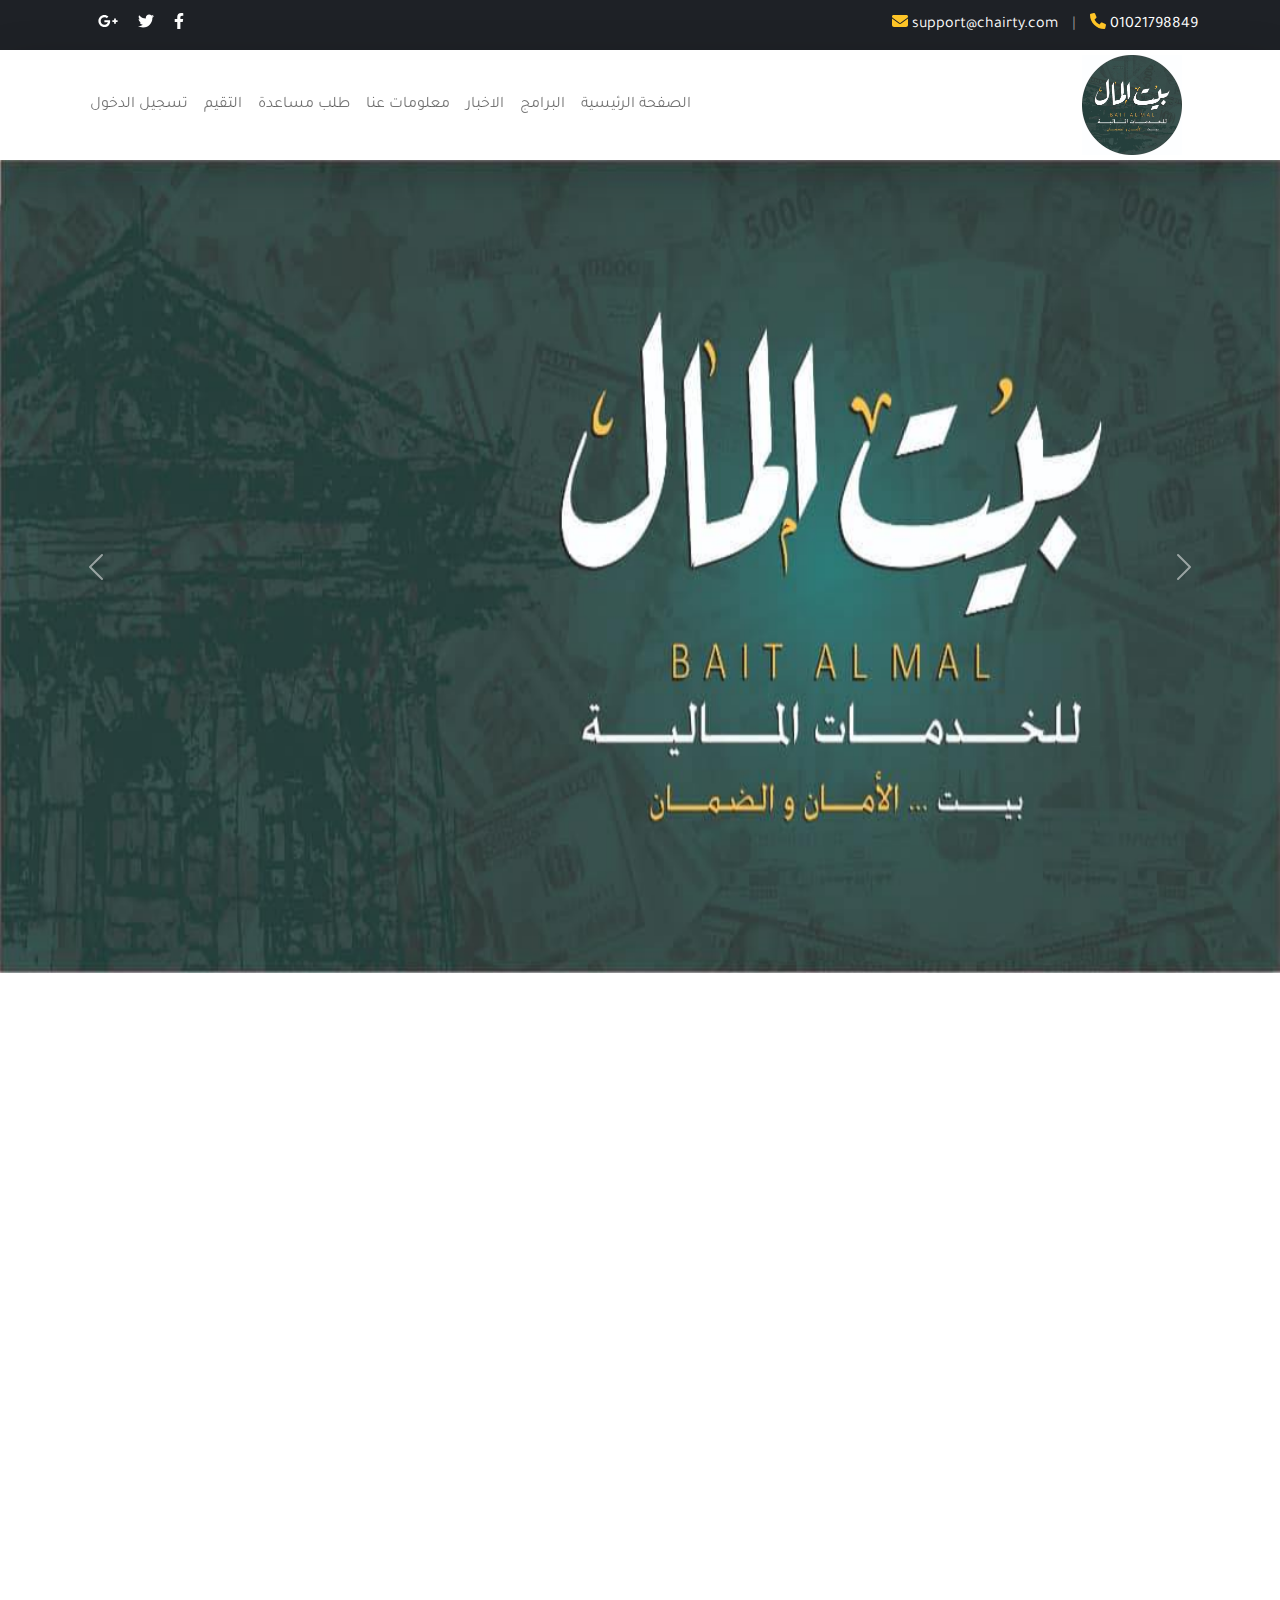
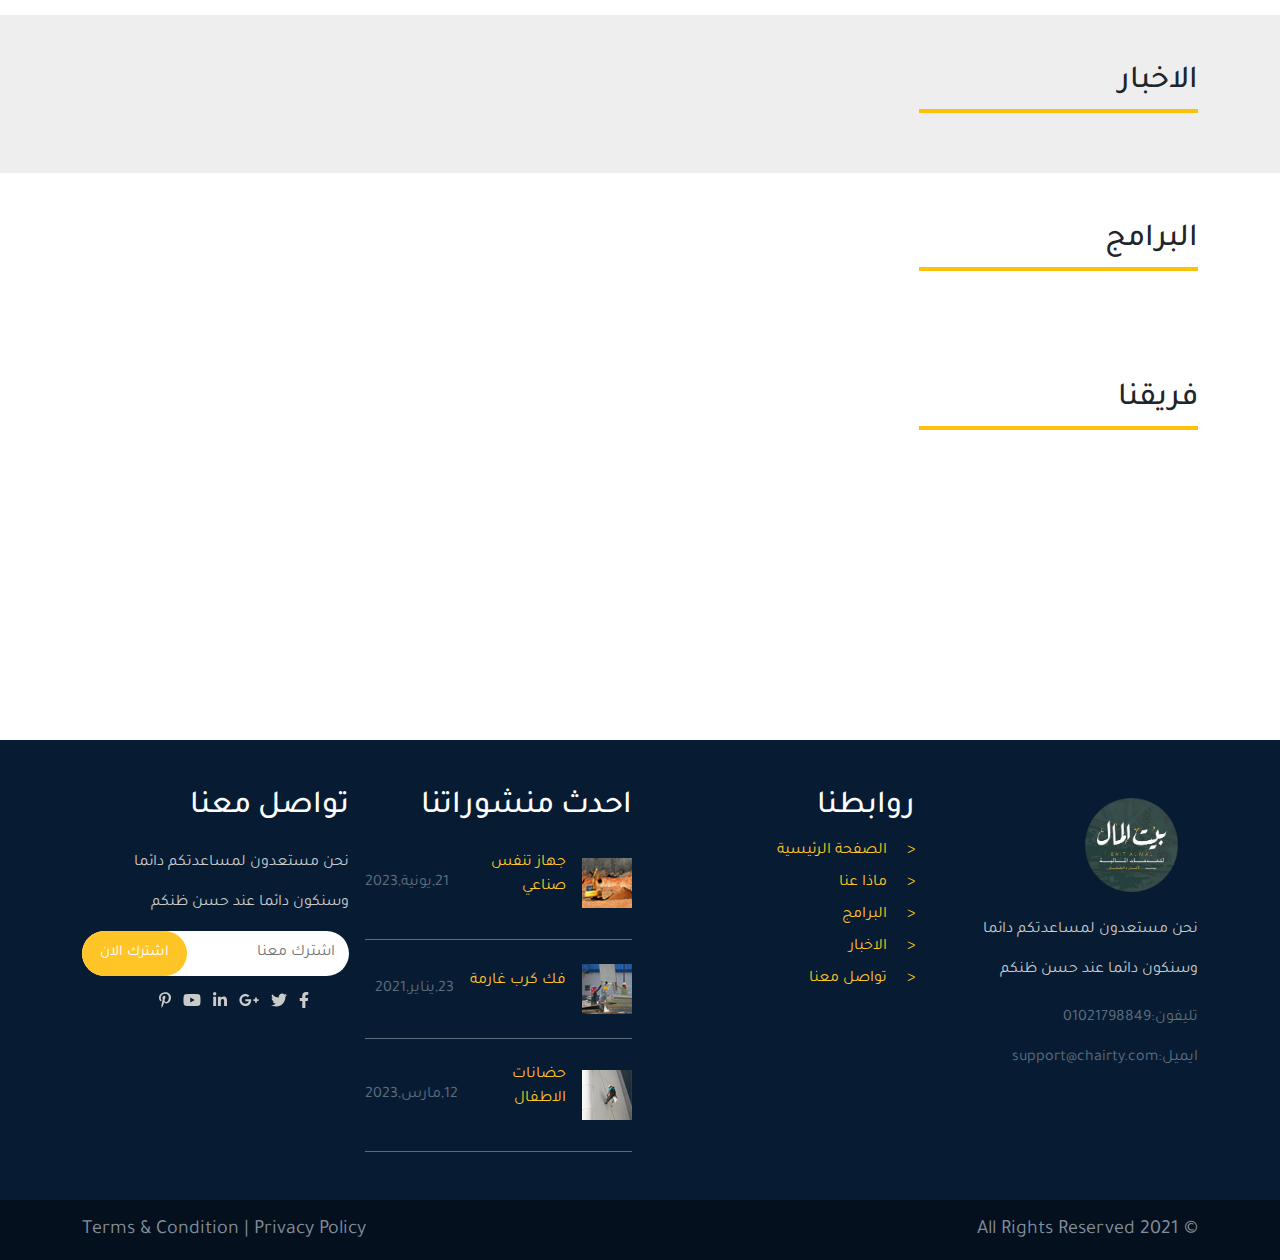
<file: index.html>
<!DOCTYPE html>
<html lang="en">

<head>
  <meta charset="UTF-8">
  <meta name="viewport" content="width=device-width, initial-scale=1.0">
  <title>Arabic Templates</title>
  <link rel="stylesheet" href="./Home/css/bootstrap.min.css">
  <link rel="stylesheet" href="./Home/css/all.min.css">
  <link rel="stylesheet" href="./Home/css/animate.min.css">
  <link rel="stylesheet" href="./Home/css/aos.css">
  <link rel="stylesheet" href="./Home/css/slicknav.min.css">
  <link rel="stylesheet" href="./Home/css/style.css">
  <link rel="preconnect" href="https://fonts.googleapis.com">
  <link rel="preconnect" href="https://fonts.gstatic.com" crossorigin>
  <link rel="stylesheet" href="./Home/css/home.css">
  <link href="https://fonts.googleapis.com/css2?family=Tajawal:wght@200;300;400;500;700;800;900&display=swap"
    rel="stylesheet">
</head>

<body>

  <div class="body">

    <!-- start header -->

    <div class="header-top-area d-none d-md-block">
      <div class="container">
        <div class="all_content">
          <div class="email_phone">
            <a href="#"><i class="fa fa-envelope"></i> support@chairty.com</a>
            <span class="seprator">|</span>
            <a href="#"><i class="fa fa-phone"></i> 01021798849</a>
          </div>
          <div class="social-icos">
            <ul class="list-unstyled">
              <li class="d-inline-block ps-3"><a href="#"><i class="fa-brands fa-facebook-f"></i></a></li>
              <li class="d-inline-block ps-3"><a href="#"><i class="fa-brands fa-twitter"></i></a></li>
              <li class="d-inline-block ps-3"><a href="#"><i class="fa-brands fa-google-plus-g"></i></a></li>
            </ul>
          </div>
        </div>
      </div>
    </div>
    <!-- end header -->

    <!-- start nav -->
    <nav class="navbar navbar-expand-lg navbar-light bg-white shadow-lg sticky-top">
      <div class="container">

        <a class="navbar-brand logo d-block d-md-none d-lg-block" href="#">
          <img src="./Home/imgs/images/logo323.jpg" alt="logo" srcset="" width="100px">
        </a>

        <div class="collapse navbar-collapse" id="navbarSupportedContent">
          <ul class="navbar-nav me-lg-auto mb-lg-0">
            <li class="nav-item">
              <a class="nav-link active" aria-current="page" href="index.html">الصفحة الرئيسية</a>
            </li>
            <li class="nav-item">
              <a class="nav-link" href="./Home/service.html">البرامج</a>
            </li>
            <li class="nav-item">
              <a class="nav-link" href="./Home/News.html">الاخبار</a>
            </li>
            <li class="nav-item">
              <a class="nav-link" href="./Home/about.html">معلومات عنا</a>
            </li>
            <li class="nav-item">
              <a class="nav-link" href="./Home/Contact.html">طلب مساعدة</a>
            </li>

            <li class="nav-item">
              <a class="nav-link" href="./Home/Feedback.html">التقيم</a>
            </li>

     

            <li class="nav-item">
              <a class="nav-link" href="./Auth/Form.html"> تسجيل الدخول</a>
            </li>
          </ul>
        </div>

        <div class="offcanvas-menu d-block d-md-none">
          <input type="checkbox" id="toogle-menu" />
          <label for="toogle-menu" class="toogle-open"><span></span></label>
          <nav>
            <div>
              <label for="toogle-menu" class="toogle-close">
                <span></span>
              </label>
            </div>
            <ul class="list-unstyled">
              <li><a href="./index.html">الصفحةالرئيسية</a></li>
              <li><a href="./Home/service.html"> البرامج</a></li>
              <li><a href="./Home/News.html">الاخبار</a></li>
              <li><a href="./Home/about.html"> معلومات عنا</a></li>
              <li><a href="./Home/Contact.html">طلب مساعدة</a></li>
              <li><a href="./Home/Feedback.html">التقيم</a></li>
              <li><a href="./Auth/Form.html"> تسجيل الدخول</a></li>
            </ul>
          </nav>
        </div>



      </div>
    </nav>
    <!-- end nav -->

    <!-- start carusal -->
    <section class="caru_slide ">
      <div id="carouselExampleCaptions" class="carousel slide" data-bs-ride="carousel">
        <div class="carousel-inner">
          <div class="carousel-item active">
            <img src="./Home/imgs/images/baitmal.jpg" class="d-block w-100" alt="...">

          </div>
          <div class="carousel-item">
            <img src="./Home/imgs/images/chodor.jpg" class="d-block w-100" alt="...">
            <div class="carousel-caption text-md-end me-auto">
              <h4 class="text-dark">خُذْ مِنْ أَمْوَالِهِمْ صَدَقَةً تُطَهِّرُهُمْ وَتُزَكِّيهِم بِهَا وَصَلِّ
                عَلَيْهِمْ ۖ إِنَّ صَلَاتَكَ سَكَنٌ لَّهُمْ ۗ وَاللَّهُ سَمِيعٌ عَلِيمٌ</h4>
            </div>
          </div>
          <div class="carousel-item">
            <img src="./Home/imgs/images/carsol.jpg" class="d-block w-100" alt="...">
            <div class="carousel-caption text-md-end me-auto">

            </div>
          </div>
        </div>
        <button class="carousel-control-prev" type="button" data-bs-target="#carouselExampleCaptions"
          data-bs-slide="prev">
          <span class="carousel-control-prev-icon" aria-hidden="true"></span>
          <span class="visually-hidden">Previous</span>
        </button>
        <button class="carousel-control-next" type="button" data-bs-target="#carouselExampleCaptions"
          data-bs-slide="next">
          <span class="carousel-control-next-icon" aria-hidden="true"></span>
          <span class="visually-hidden">Next</span>
        </button>
      </div>
    </section>
    <!-- end carusal -->

    <!-- start project -->
    <section class="project pt-5 pb-5">
      <div class="container">
        <div class="row align-items-center">
          <div class="col-12 col-md-6" data-aos="fade-down">
            <h2 class="mb-5 section-title position-relative"> أهداف</h2>
            <p class="mb-5">
              بيت المال هو الذي يباشر الإشراف على إيرادات الدولة ونفقاتها وعلى مواردها العامة،وفق
              أحكام الشريعة الإسلامية. </p>
          </div>
          <div class="col-12 col-md-6" data-aos="fade-right">
            <img class="w-100" src="./Home/imgs/images/hadf.jpg" alt="project">
          </div>
        </div>
      </div>
    </section>
    <!-- end project -->

    <!-- start news -->
    <section class="news pt-5 pb-5">
      <div class="container">
        <h2 class="mb-5 section-title position-relative"> الاخبار</h2>

        <div class="row g-5 g-md-4 news-container">
        </div>
      </div>
    </section>
    <!-- end news -->
    <!-- start LATEST_NEWS -->
    <section class="programs pt-5 pb-5">
      <div class="container">
        <h2 class="mb-5 section-title position-relative">البرامج</h2>
        <div class="row g-4 programs-container">
        </div>
      </div>
    </section>

    <!-- start TESTIMONIALS -->
    <div class="testimonial pt-5 pb-5">
      <div class="container">
        <h2 class="mb-5 section-title position-relative"> فريقنا </h2>
        <div class="row">
          <div class="col-12 col-md-6 col-lg-4" data-aos="fade-up">
            <div class="d-flex align-items-md-start align-items-center mb-4">
              <img class="rounded-circle w-25" src="./Home/imgs/images/123.jpg" alt="prof1">
              <div class="content me-4">
                <h5 class="fw-bold">عمرو محمد</h5>
                <p> فرونت اند</p>
              </div>
            </div>
          </div>
          <div class="col-12 col-md-6 col-lg-4" data-aos="fade-up">
            <div class="d-flex align-items-md-start align-items-center mb-4">
              <img class="rounded-circle w-25" src="./Home/imgs/images/mohmed.jpg" alt="prof1">
              <div class="content me-4">
                <h5 class="fw-bold"> محمد حلمي </h5>
                <p> فرونت اند</p>
              </div>
            </div>
          </div>
          <div class="col-12 col-md-6 col-lg-4" data-aos="fade-up">
            <div class="d-flex align-items-md-start align-items-center mb-4">
              <img class="rounded-circle w-25" src="./Home/imgs/images/risk.jpg" alt="prof1">
              <div class="content me-4">
                <h5 class="fw-bold"> محمد رزق</h5>
                <p> فلاتر</p>
              </div>
            </div>
          </div>
          <div class="col-12 col-md-6 col-lg-4" data-aos="fade-up">
            <div class="d-flex align-items-md-start align-items-center mb-4">
              <img class="rounded-circle w-25" src="./Home/imgs/images/shaheen.jpg" alt="prof1">
              <div class="content me-4">
                <h5 class="fw-bold">زياد شاهين </h5>
                <p> باك اند</p>
              </div>
            </div>
          </div>
          <div class="col-12 col-md-6 col-lg-4" data-aos="fade-up">
            <div class="d-flex align-items-md-start align-items-center mb-4">
              <img class="rounded-circle w-25" src="./Home/imgs/images/hady.jpg" alt="prof1">
              <div class="content me-4">
                <h5 class="fw-bold"> محمد عبدالهادي </h5>
                <p> باك اند</p>
              </div>
            </div>
          </div>
        </div>
      </div>
    </div>
    <!-- end TESTIMONIALS -->

    <!-- start subscribe -->

    <!-- end subscribe -->



    <!-- start footer -->
    <div class="footer pt-5 pb-5">
      <div class="container">
        <div class="row g-4 g-lg-3">
          <div class="col-12 col-md-6 col-lg-3">
            <img class="img_logo w-50" src="./Home/imgs/images/logo323.png" alt="logo" srcset="">
            <p class="pt-3">نحن مستعدون لمساعدتكم دائما</p>
            <p>وسنكون دائما عند حسن ظنكم</p>
            <span>تليفون:01021798849</span>
            <span>ايميل:support@chairty.com</span>
          </div>
          <div class="col-12 col-md-6 col-lg-3">
            <h2 class="text-white">روابطنا</h2>
            <ul class="list-unstyled links position-relative">
              <a href="./index.html">
                <li>الصفحة الرئيسية</li>
              </a>
              <a href="./Home/about.html">
                <li>ماذا عنا</li>
              </a>
              <a href="./Home/service.html">
                <li>البرامج</li>
              </a>
              <a href="./Home/News.html">
                <li>الاخبار</li>
              </a>
              <a href="./Home/Contact.html">
                <li>تواصل معنا</li>
              </a>
            </ul>
          </div>
          <div class="col-12 col-md-6 col-lg-3">
            <h2 class="text-white">احدث منشوراتنا</h2>
            <div class="content d-flex align-items-center mt-4">
              <img src="./Home/imgs/footer-thumb-img-1.jpg" alt="" srcset="">
              <p class="me-3">جهاز تنفس صناعي </p>
              <span class="me-3">21,يونية,2023</span>
            </div>
            <span class="mt-4 span_line"></span>
            <div class="content d-flex align-items-center mt-4">
              <img src="./Home/imgs/footer-thumb-img-2.jpg" alt="" srcset="">
              <p class="me-3"> فك كرب غارمة</p>
              <span class="me-3">23,يناير,2021</span>
            </div>
            <span class="mt-4 span_line"></span>
            <div class="content d-flex align-items-center mt-4">
              <img src="./Home/imgs/footer-thumb-img-3.jpg" alt="" srcset="">
              <p class="me-3">حضانات الاطفال </p>
              <span class="me-3">12,مارس,2023</span>
            </div>
            <span class="mt-4 span_line"></span>
          </div>
          <div class="col-12 col-md-6 col-lg-3">
            <h2 class="text-white">تواصل معنا</h2>
            <p class="pt-3">نحن مستعدون لمساعدتكم دائما</p>
            <p>وسنكون دائما عند حسن ظنكم</p>
            <div class="subsc position-relative mt-3 mb-3">
              <form action="index.html">
                <input type="text" placeholder="اشترك معنا">
                <button>اشترك الان</button>
              </form>
            </div>
            <div class="social-icos">
              <ul class="list-unstyled">
                <li class="d-inline-block"><a href="#"><i class="fa-brands fa-facebook-f"></i></a></li>
                <li class="d-inline-block me-lg-2 ms-4 ms-lg-0"><a href="#"><i class="fa-brands fa-twitter"></i></a>
                </li>
                <li class="d-inline-block me-lg-2 ms-4 ms-lg-0"><a href="#"><i
                      class="fa-brands fa-google-plus-g"></i></a>
                </li>
                <li class="d-inline-block me-lg-2 ms-4 ms-lg-0"><a href="#"><i class="fa-brands fa-linkedin-in"></i></a>
                </li>
                <li class="d-inline-block me-lg-2 ms-4 ms-lg-0"><a href="#"><i class="fa-brands fa-youtube"></i></a>
                </li>
                <li class="d-inline-block me-lg-2 ms-4 ms-lg-0"><a href="#"><i class="fa-brands fa-pinterest-p"></i></a>
                </li>
              </ul>
            </div>
          </div>
        </div>
      </div>
    </div>
    <!-- end footer -->


    <div class="footer-copyright-area">
      <div class="container">
        <div class="row">
          <div class="col-lg-6 text-lg-end text-center">
            © 2021 All Rights Reserved
          </div>
          <div class="col-lg-6 text-lg-start text-center">
            <a href="#">Terms &amp; Condition</a> <span class="seprator">|</span> <a href="#">Privacy Policy</a>
          </div>
        </div>
      </div>
    </div>
  </div>

  <a href="#" onclick="topFunction()" id="back-to-top" title="Back to Top" class="show" style="display: none;">
    <i class="fa fa-fighter-jet" aria-hidden="true"></i>
  </a>

  <script src="./Home/js/home.js"></script>
  <script src="./Home/js/bootstrap.bundle.min.js"></script>
  <script src="./Home/js/all.min.js"></script>
  <script src="./Home/js/aos.js"></script>
  <script src="./Home/js/jquery.min.js"></script>
  <script src="./Home/js/jquery.slicknav.min.js"></script>
  <script src="./Home/js/main.js"></script>

</body>

</html>
</file>
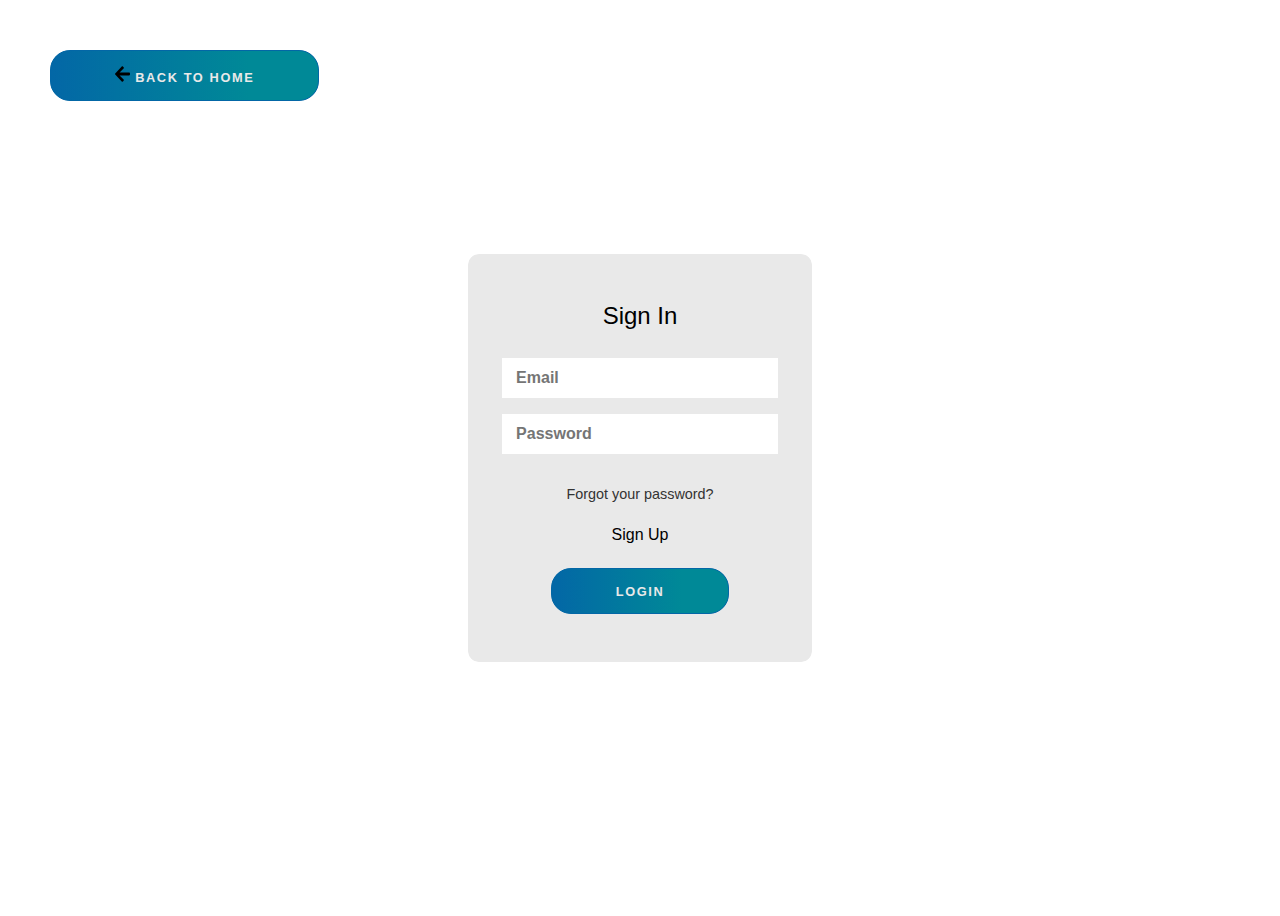
<file: dashboard/index.html>
<!DOCTYPE html>
<html lang="en">

<head>
  <meta charset="UTF-8" />
  <meta http-equiv="X-UA-Compatible" content="IE=edge" />
  <meta name="viewport" content="width=device-width, initial-scale=1.0" />
  <title>Home</title>
  <link rel="stylesheet" href="css/all.min.css" />
  <link rel="stylesheet" href="css/framework.css" />
  <link rel="stylesheet" href="css/master.css" />
  <link rel="stylesheet" href="./css/statistics.css">
  <link rel="stylesheet" href="css/bootstrap.min.css" />
  <link rel="preconnect" href="https://fonts.googleapis.com" />
  <link rel="preconnect" href="https://fonts.gstatic.com" crossorigin />
  <link rel="stylesheet" href="./css/orders.css">
  <link href="https://fonts.googleapis.com/css2?family=Open+Sans:wght@300;500&display=swap" rel="stylesheet" />
  <script src="./js/verify.js"></script>

</head>

<body>
  <div class="page d-flex">
    <div class="sidebar bg-white p-20 p-relative">
      <h3 class="p-relative txt-c mt-0">Charity Center</h3>
      <ul>
        <li>
          <a class="active d-flex align-center fs-14 c-black rad-6 p-10" href="index.html">
            <i class="fa-solid fa-house"></i>
            <span>Dashboard</span>
          </a>
        </li>
        <li>
          <a class="d-flex align-center fs-14 c-black rad-6 p-10" href="settings.html">
            <i class="fa-solid fa-gear fa-fw"></i>
            <span>Admins</span>
          </a>
        </li>
        <li>
          <a class="d-flex align-center fs-14 c-black rad-6 p-10" href="users.html">
            <i class="fa-regular fa-user fa-fw"></i>
            <span>Users</span>
          </a>
        </li>
        <li>
          <a class="d-flex align-center fs-14 c-black rad-6 p-10" href="Programs.html">
            <i class="fa-solid fa-diagram-project fa-fw"></i>
            <span>Programs</span>
          </a>
        </li>
        <li>
          <a class="d-flex align-center fs-14 c-black rad-6 p-10" href="feed.html">
            <i class="fa-solid fa-comment"></i>
            <span>Feedback</span>
          </a>
        </li>
        <li>
          <a class="d-flex align-center fs-14 c-black rad-6 p-10" href="News.html">
            <i class="fa-solid fa-newspaper"></i>
            <span>News</span>
          </a>
        </li>
        <li>
          <a class="d-flex align-center fs-14 c-black rad-6 p-10" href="Contact.html">
            <i class="fa-regular fa-file fa-fw"></i>
            <span>Contact Requests</span>
          </a>
        </li>
        <li>
          <a class="d-flex align-center fs-14 c-black rad-6 p-10" href="orders.html">
            <i class="fa-regular fa-credit-card fa-fw"></i>
            <span>Orders</span>
          </a>
        </li>
      </ul>
    </div>
    <div class="content w-full">
      <!-- Start Head -->
      <div class="head bg-white p-15 flex-end">

        <div class="icons d-flex align-center">
          <h5>Admin name</h5>
          <img src="imgs/avatar.png" alt="" />
        </div>
        <div class="sign-out-btn">
          <button class="px-3 mx-3 btn btn-danger sign-out">Sign Out</button>
        </div>
      </div>
      <!-- End Head -->
      <h1 class="p-relative">Dashboard</h1>
      <div class="statistics-container">
        <div class="statistics-card">
          <h3 class="programs-count">Programs Count: </h3>
        </div>
        <div class="statistics-card">
          <h3 class="users-count">Users Count: </h3>
        </div>
        <div class="statistics-card">
          <h3 class="feeds-count">Feedback Count: </h3>
        </div>
        <div class="statistics-card">
          <h3 class="contacts-count">Contact Count: </h3>
        </div>
        <div class="statistics-card">
          <h3 class="news-count">News Count: </h3>
        </div>
        <div class="statistics-card">
          <h3 class="orders-count">Orders Count: </h3>
        </div>
        <div class="statistics-card">
          <h3 class="pending-count">Pending Count: </h3>
        </div>
        <div class="statistics-card">
          <h3 class="delivered-count">Delivered Count: </h3>
        </div>
      </div>
      <div class="table-container">
        <h3 class="heading">Last Orders</h3>
        <table class="table table-striped">
          <thead>
            <tr class="header-row">
              <th scope="col">#</th>
              <th scope="col">Status</th>
              <th scope="col">Trans_id</th>
              <th scope="col">price</th>
              <th scope="col">Order_id</th>
              <th scope="col">user Name</th>
              <th scope="col">program_title</th>
              <th scope="col">actions</th>
            </tr>
          </thead>
          <tbody class="table-body">

          </tbody>
        </table>
      </div>
      <div class="last-users-container">
        <h3 class="heading">Last Users</h3>
        <table class="table table-striped">
          <thead>
            <tr class="header-row">
              <th scope="col">#</th>
              <th scope="col">name</th>
              <th scope="col">email</th>
              <th scope="col">phone</th>
              <th scope="col">Address</th>
            </tr>
          </thead>
          <tbody class="table-body">

          </tbody>
        </table>
      </div>
    </div>
  </div>
  <script src="./js/home.js"></script>
</body>

</html>
</file>
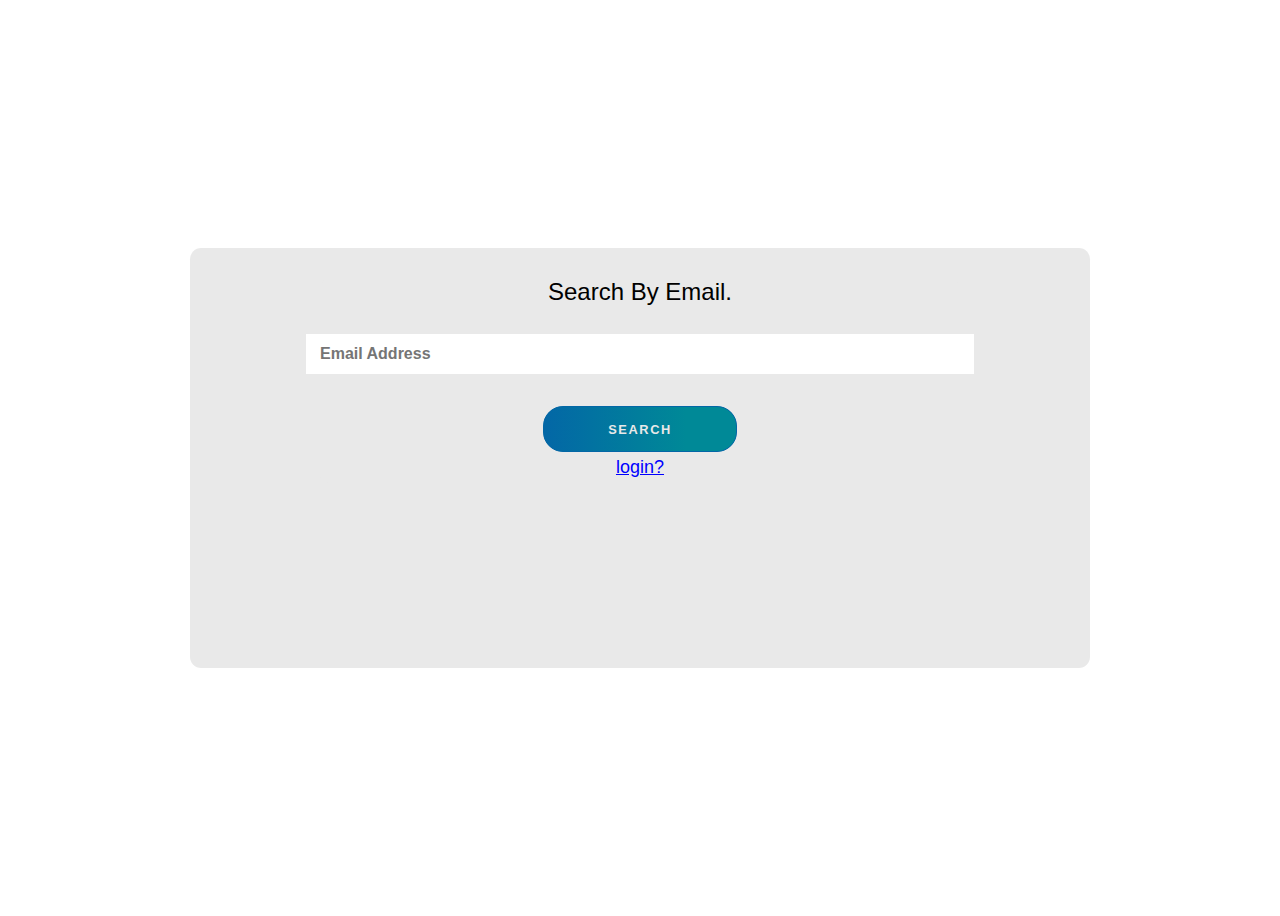
<file: Auth/forget.html>
<!DOCTYPE html>
<html lang="en">

<head>
  <meta charset="UTF-8" />
  <meta http-equiv="X-UA-Compatible" content="IE=edge" />
  <meta name="viewport" content="width=device-width, initial-scale=1.0" />
  <link rel="stylesheet" href="css/Form.css" />
  <link rel="stylesheet" href="css/reset.css">
  <title>Forget Password</title>
</head>

<body>
  <div class="container right-panel-active" style="height: 40vh;padding: 30px 0; width: 95%;background-color: #e9e9e9; ">
    <!-- Sign Up -->
    <div class="container__form container--forget">
      <form action="/sign-up" method="post" class="form" id="form1" style="width: 100%; padding: 0; text-align: center;">
        <h2 class="form__title">Search By Email.</h2>
        <h2 class="feed-status">some text</h2>
        <input type="text" placeholder="Email Address" class="input reset-email" />
        <button class="btn serach-submit" type="submit">Search</button>
        <a href="./Form.html" class="login-page-link">login?</a>
      </form>
    </div>
  </div>
  <script src="js/resetPass.js"></script>
</body>

</html>
</file>
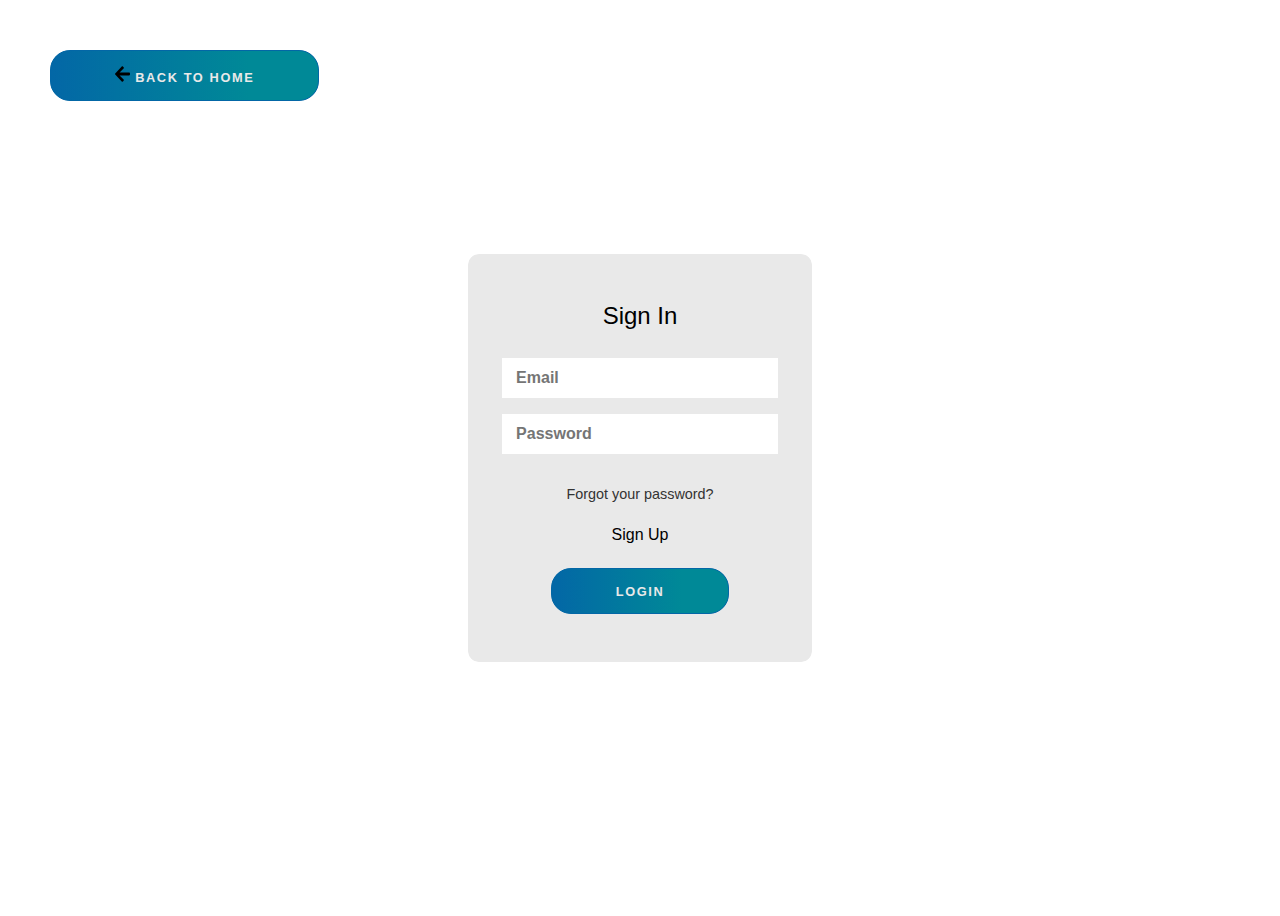
<file: Auth/Form.html>
<!DOCTYPE html>
<html lang="en">

<head>
  <meta charset="UTF-8" />
  <meta http-equiv="X-UA-Compatible" content="IE=edge" />
  <meta name="viewport" content="width=device-width, initial-scale=1.0" />
  <link rel="stylesheet" href="./css/Form.css" />
  <link rel="stylesheet" href="css/reset.css">
  <link rel="stylesheet" href="./css/nav.css">
  <title>Login Page</title>
</head>

<body>
      <div class="back">
        <a class="btn " href="../index.html">
        <img src="./css/arrow-left-solid.svg" style="width: 15px;" alt="">        Back to Home</a>

    </div>

  <div class="container right-panel-active">


        <!-- Sign In -->
        <div class="container__form container--signin signindisplay">
          <form action="/sign-in" method="post" class="form" id="form2">
            <h2 class="form__title">Sign In</h2>
            <h2 class="feed-status login-status">Some error Text</h2>
            <input type="email" placeholder="Email" class="input loginEmail" name="loginEmail" />
            <input type="password" placeholder="Password" class="input loginPass" name="loginPass" />
            <a href="./forget.html" class="link">Forgot your password?</a>
            <span class="link2" style=" cursor: pointer; color: black;">Sign Up</span>
            <button class="btn sign-in-submit" type="submit">Login</button>
          </form>
        </div>
    <!-- Sign Up -->
    <div class="container__form container--signup signupdisplay " style="margin-top: 90px;">
      <form action="/sign-up" method="post" class="form" id="form1">
        <h2 class="form__title">Sign Up</h2>
        <h2 class="feed-status signup-status">some success or err Text</h2>
        <input type="text" placeholder="User" class="input signUpName" />
        <input type="email" placeholder="Email" class="input signUpEmail" />
        <input type="Test" placeholder="Address" class="input signUpAddress" />
        <input type="number" placeholder="PhoneNumber" class="input signUpNumber" />
        <input type="password" placeholder="Password" class="input signUpPassword" />
        <input type="password" placeholder="Confirm Password" class="input signUpConfPassword" />
        <button class="btn sign-up-submit" type="submit">Sign Up</button>
        <span class="link3" style=" cursor: pointer; color: black; margin-top: 20px;">Sign in</span>

      </form>
    </div>



    
  <script src="js/Form.js"></script>
</body>

</html>
</file>
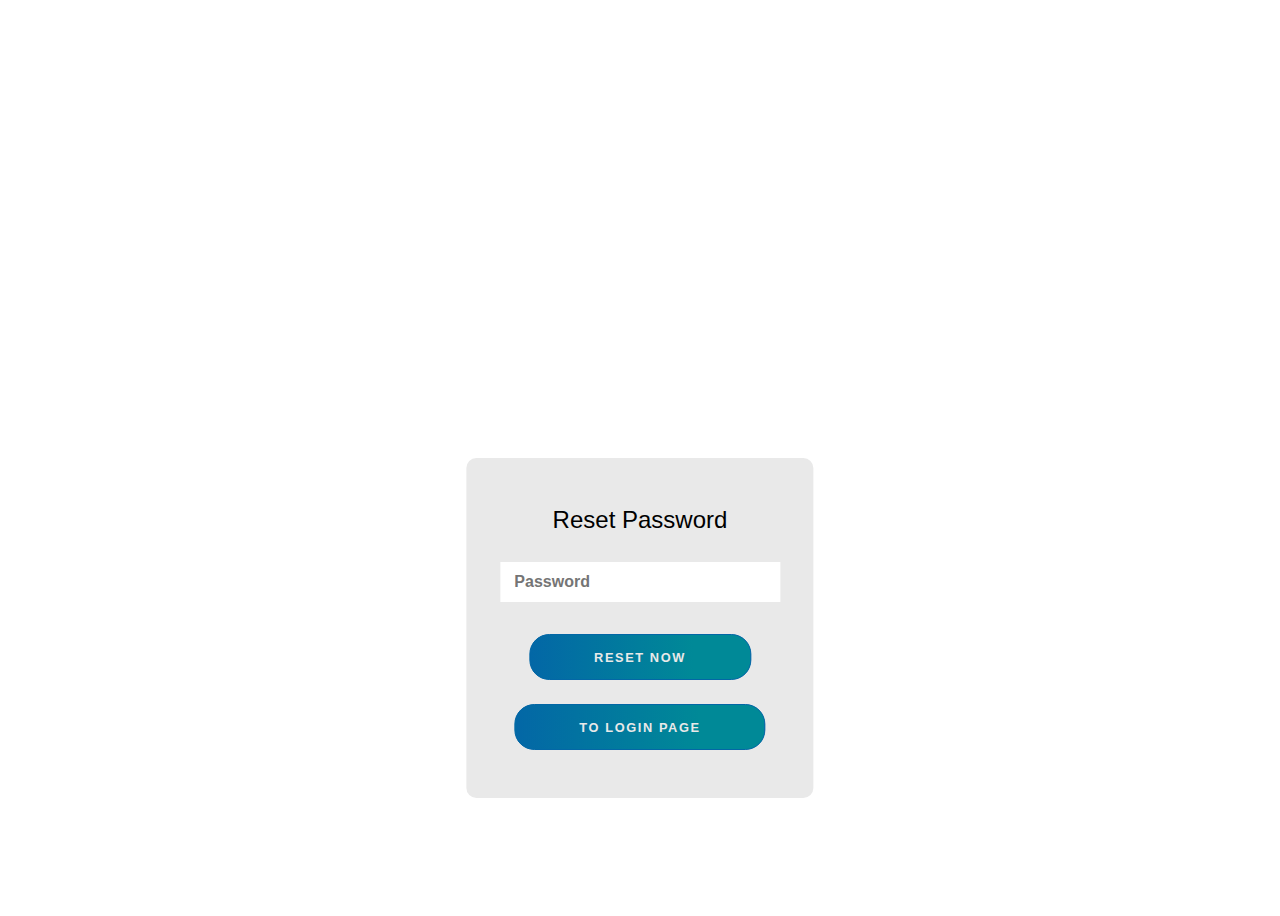
<file: Auth/reset.html>
<!DOCTYPE html>
<html lang="en">

<head>
  <meta charset="UTF-8" />
  <meta http-equiv="X-UA-Compatible" content="IE=edge" />
  <meta name="viewport" content="width=device-width, initial-scale=1.0" />
  <link rel="stylesheet" href="css/Form.css" />
  <link rel="stylesheet" href="css/reset.css">
  <title>Site Login</title>
</head>

<body>

  <div class="container right-panel-active">
    <!-- Sign Up -->
    <div class="container__form container--reset">
      <form action="/sign-up" method="post" class="form" id="form1">
        <h2 class="form__title">Reset Password</h2>
        <h2 class="feed-status ">some-text</h2>
        <input type="password" placeholder="Password" class="input resetPassword" />
        <button class="btn reset-pass-submit" type="submit">Reset Now</button>
        <a href="./Form.html" class="btn btn-primary login-page ">To Login Page</a>
      </form>
    </div>
  </div>
  <script src="js/resetHandler.js"></script>
</body>

</html>
</file>
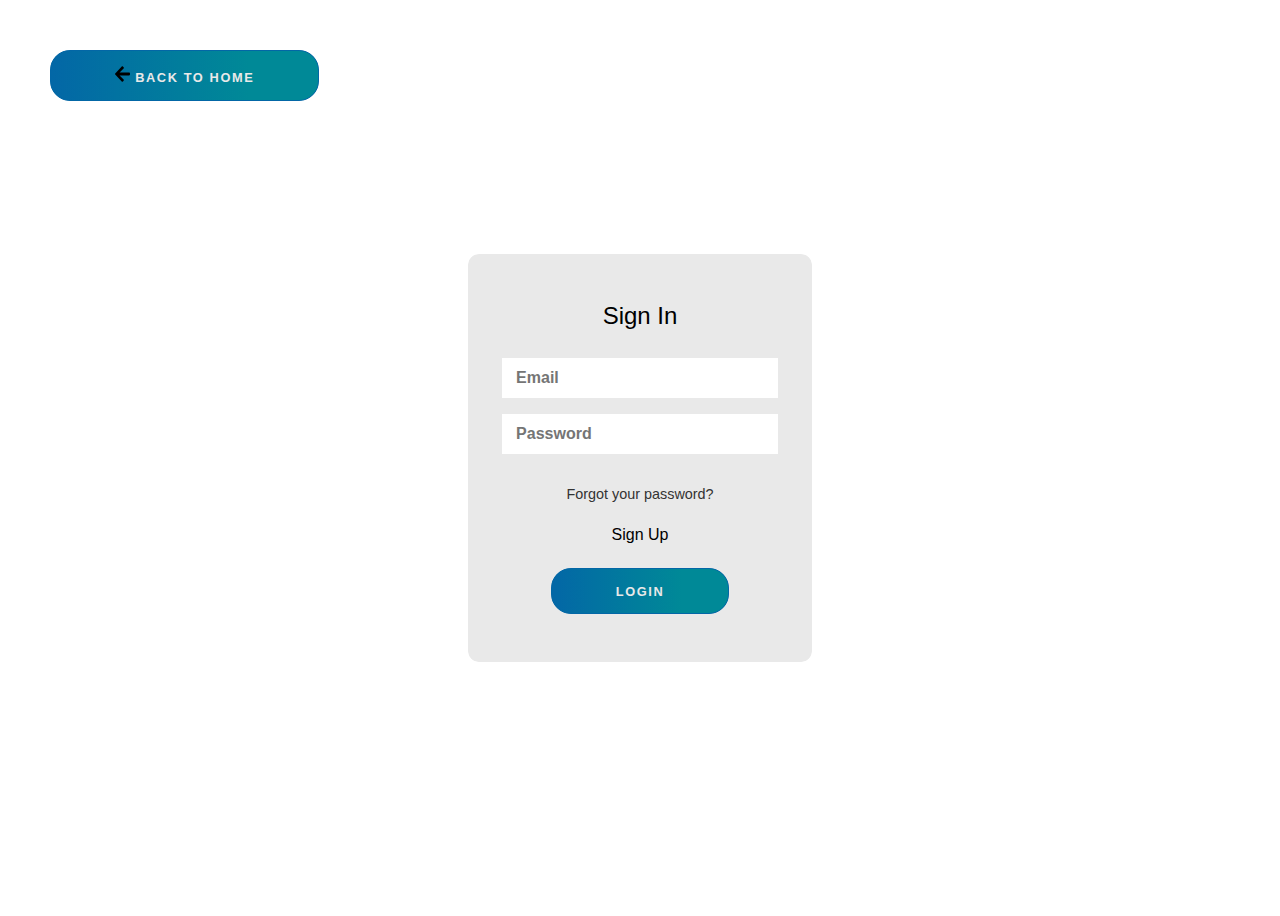
<file: dashboard/order.html>
<html lang="en">

<head>
    <meta charset="UTF-8" />
    <meta http-equiv="X-UA-Compatible" content="IE=edge" />
    <meta name="viewport" content="width=device-width, initial-scale=1.0" />
    <title>Orders</title>
    <link rel="stylesheet" href="css/all.min.css" />
    <link rel="stylesheet" href="css/framework.css" />
    <link rel="stylesheet" href="css/master.css" />
    <link rel="stylesheet" href="css/bootstrap.min.css" />
    <link rel="preconnect" href="https://fonts.googleapis.com" />
    <link rel="preconnect" href="https://fonts.gstatic.com" crossorigin />
    <link href="https://fonts.googleapis.com/css2?family=Open+Sans:wght@300;500&display=swap" rel="stylesheet" />
    <link rel="stylesheet" href="./css/order.css">
    <script src="./js/verify.js"></script>

</head>

<body>

    <div class="page d-flex">
        <div class="sidebar bg-white p-20 p-relative">
            <h3 class="p-relative txt-c mt-0">Charity Center</h3>
            <ul>
                <li>
                    <a class="active d-flex align-center fs-14 c-black rad-6 p-10" href="index.html">
                        <i class="fa-solid fa-house"></i>
                        <span>Dashboard</span>
                    </a>
                </li>
                <li>
                    <a class="d-flex align-center fs-14 c-black rad-6 p-10" href="settings.html">
                        <i class="fa-solid fa-gear fa-fw"></i>
                        <span>Admins</span>
                    </a>
                </li>
                <li>
                    <a class="d-flex align-center fs-14 c-black rad-6 p-10" href="users.html">
                        <i class="fa-regular fa-user fa-fw"></i>
                        <span>Users</span>
                    </a>
                </li>
                <li>
                    <a class="d-flex align-center fs-14 c-black rad-6 p-10" href="Programs.html">
                        <i class="fa-solid fa-diagram-project fa-fw"></i>
                        <span>Programs</span>
                    </a>
                </li>
                <li>
                    <a class="d-flex align-center fs-14 c-black rad-6 p-10" href="feed.html">
                        <i class="fa-solid fa-comment"></i>
                        <span>Feedback</span>
                    </a>
                </li>
                <li>
                    <a class="d-flex align-center fs-14 c-black rad-6 p-10" href="News.html">
                        <i class="fa-solid fa-newspaper"></i>
                        <span>News</span>
                    </a>
                </li>
                <li>
                    <a class="d-flex align-center fs-14 c-black rad-6 p-10" href="Contact.html">
                        <i class="fa-regular fa-file fa-fw"></i>
                        <span>Contact Requests</span>
                    </a>
                </li>
                <li>
                    <a class="d-flex align-center fs-14 c-black rad-6 p-10" href="orders.html">
                        <i class="fa-regular fa-credit-card fa-fw"></i>
                        <span>Orders</span>
                    </a>
                </li>
            </ul>
        </div>
        <div class="content w-full">
            <!-- Start Head -->
            <div class="head bg-white p-15 flex-end">

                <div class="icons d-flex align-center">
                    <h5 class="admin-name">Admin name</h5>
                    <img class="admin-image" src="imgs/avatar.png" alt="" />
                </div>
                <div class="sign-out-btn">
                    <button class="px-3 mx-3 btn btn-danger sign-out">Sign Out</button>
                </div>
            </div>
            <!-- End Head -->
            <h1 class="p-relative">Order Details</h1>
            <div class="profile-page m-20 feeds-container orders-container">
                <!-- Start Overview -->
                <div class="info-container">
                    <div class="user-info info-part">
                        <h1 class="heading">User Data</h1>
                        <div class="user-image img-holder">
                            <img src="../dashboard/imgs/avatar.png" alt="Not Available" class="user-image">
                        </div>
                        <div class="user-details">
                            <p class="user-name">User-Name: <span class="user-value name">Zeyad</span></p>
                            <p class="user-email">E-mail: <span class="user-value email">zezogomaa38@gmail.com</span>
                            </p>
                            <p class="user-address">Address: <span class="user-value address">Shibin-ELkom Elraheb
                                    city</span></p>
                            <p class="user-phone">Phone: <span class="user-value phone">01552567432</span></p>
                        </div>
                    </div>
                    <div class="program-info info-part">
                        <h1 class="heading">Program Data</h1>
                        <div class="program-image img-holder">
                            <img src="" alt="Not available" class="program-image">
                        </div>
                        <div class="program-details">
                            <p class="program-title">program-title: <span class="program-value title">this is a test
                                    Title</span></p>
                            <p class="program-price">program-price: <span class="program-value price">$120</span></p>
                            <p class="program-description">program-description: <span
                                    class="program-value description">this is a test description</span></p>
                        </div>
                    </div>
                    <div class="order-info info-part">

                        <h1 class="heading">Order Data</h1>
                        <div class="order-details">
                            <p class="status">status : <span class="order-value status">pending</span></p>
                            <p class="transaction-id">transactionId: <span
                                    class="order-value trans-id">transactionId</span>
                            </p>
                            <p class="order-id">orderId: <span class="order-value order-id">orderid</span></p>
                            <p class="total-price">totalPrice: <span class="order-value total-price">total-price</span>
                            </p>s
                        </div>
                    </div>
                </div>
                <!-- End Overview -->
            </div>
        </div>
    </div>

    <script src="./js/order.js"></script>
</body>

</html>
</file>
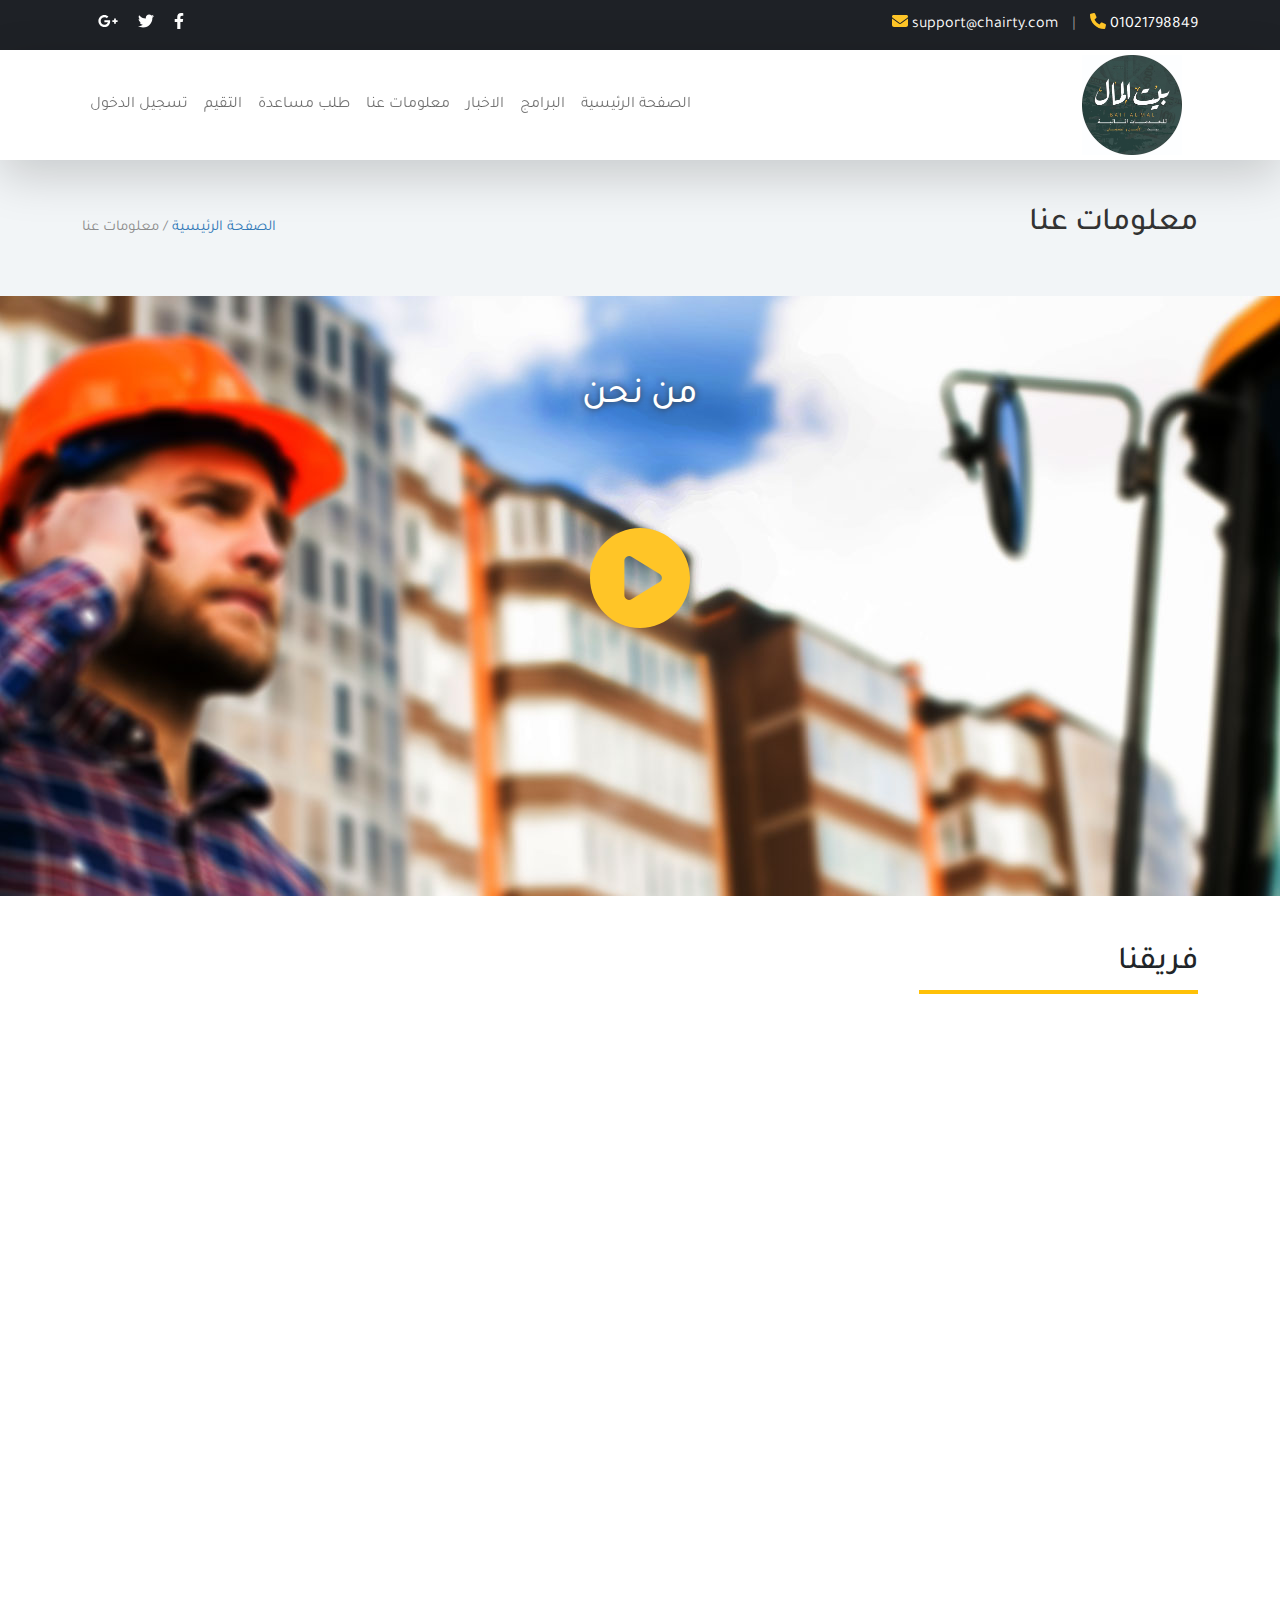
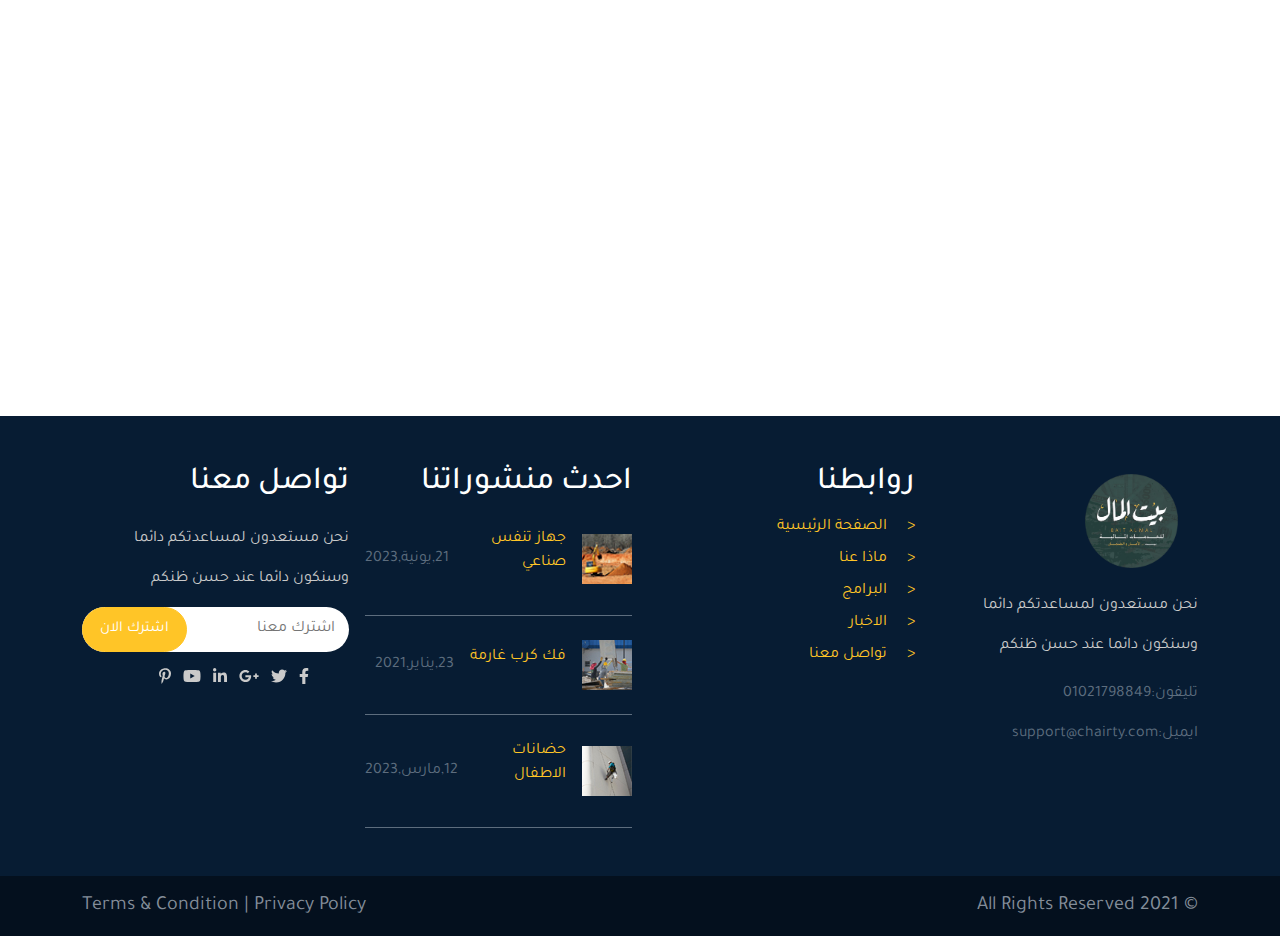
<file: Home/about.html>
<!DOCTYPE html>
<html lang="en">

<head>
  <meta charset="UTF-8">
  <meta name="viewport" content="width=device-width, initial-scale=1.0">
  <title>Arabic Templates</title>
  <link rel="stylesheet" href="css/bootstrap.min.css">
  <link rel="stylesheet" href="css/all.min.css">
  <link rel="stylesheet" href="css/animate.min.css">
  <link rel="stylesheet" href="css/aos.css">
  <link rel="stylesheet" href="css/style.css">
  <link rel="preconnect" href="https://fonts.googleapis.com">
  <link rel="preconnect" href="https://fonts.gstatic.com" crossorigin>
  <link href="https://fonts.googleapis.com/css2?family=Tajawal:wght@200;300;400;500;700;800;900&display=swap"
    rel="stylesheet">
</head>

<body>
  <!-- start header -->
  
  <div class="header-top-area d-none d-md-block">
    <div class="container">
      <div class="all_content">
        <div class="email_phone">
          <a href="#"><i class="fa fa-envelope"></i> support@chairty.com</a>
          <span class="seprator">|</span>
          <a href="#"><i class="fa fa-phone"></i> 01021798849</a>
        </div>
        <div class="social-icos">
          <ul class="list-unstyled">
            <li class="d-inline-block ps-3"><a href="#"><i class="fa-brands fa-facebook-f"></i></a></li>
            <li class="d-inline-block ps-3"><a href="#"><i class="fa-brands fa-twitter"></i></a></li>
            <li class="d-inline-block ps-3"><a href="#"><i class="fa-brands fa-google-plus-g"></i></a></li>
          </ul>
        </div>
      </div>
    </div>
  </div>
  <!-- end header -->

  <!-- start nav -->
  <nav class="navbar navbar-expand-lg navbar-light bg-white shadow-lg sticky-top">
    <div class="container">

      <a class="navbar-brand logo d-block d-md-none d-lg-block" href="#">
        <img src="imgs/images/logo323.jpg" alt="logo" srcset="" width="100px">
      </a>

      <div class="collapse navbar-collapse" id="navbarSupportedContent">
        <ul class="navbar-nav me-lg-auto mb-lg-0">
          <li class="nav-item">
            <a class="nav-link active" aria-current="page" href="../index.html">الصفحة الرئيسية</a>
          </li>
          <li class="nav-item">
            <a class="nav-link" href="service.html">البرامج</a>
          </li>
          <li class="nav-item">
            <a class="nav-link" href="News.html">الاخبار</a>
          </li>
          <li class="nav-item">
            <a class="nav-link" href="about.html">معلومات عنا</a>
          </li>
          <li class="nav-item">
            <a class="nav-link" href="Contact.html">طلب مساعدة</a>
          </li>

          <li class="nav-item">
            <a class="nav-link" href="Feedback.html">التقيم</a>
          </li>
          <li class="nav-item">
            <a class="nav-link" href="../Auth/Form.html"> تسجيل الدخول</a>
          </li>
        </ul>
      </div>

      <div class="offcanvas-menu d-block d-md-none">
        <input type="checkbox" id="toogle-menu" />
        <label for="toogle-menu" class="toogle-open"><span></span></label>
        <nav>
          <div>
            <label for="toogle-menu" class="toogle-close">
              <span></span>
            </label>
          </div>
          <ul class="list-unstyled">
            <li><a href="../index.html">الصفحةالرئيسية</a></li>
            <li><a href="service.html"> البرامج</a></li>
            <li><a href="News.html">الاخبار</a></li>
            <li><a href="about.html"> معلومات عنا</a></li>
            <li><a href="Contact.html">طلب مساعدة</a></li>
            <li><a href="Feedback.html">التقيم</a></li>
            <li><a href="../Auth/Form.html"> تسجيل الدخول</a></li>   
          </ul>
        </nav>
      </div>



    </div>
  </nav>
  <!-- end nav -->
  <!-- start banner -->
  <div class="construction-mini-banner">
    <div class="container">
      <div class="d-flex justify-content-between align-items-center">
        <div class="page_name">
          <h2>معلومات عنا</h2>
        </div>
        <div class="construction-breadcumb">
          <a href="index.html">الصفحة الرئيسية</a> / معلومات عنا
        </div>
      </div>
    </div>
  </div>
  <!-- end banner -->


  <!-- Who We Are -->
  <div class="who-we-are">
    <h2 class="who-heading">من نحن</h2>
    <div class="text-center">
      <a href="imgs/videoplayback (2).mp4" class="play-btn popup-youtube">
        <i class="fa-solid fa-circle-play"></i>
      </a>
    </div>
  </div>
  <!-- End Who We Are -->

  <!-- start our_team -->
  <div class="our-team pt-5 pb-5">
    <div class="container">
      <h2 class="mb-5 section-title position-relative">فريقنا</h2>
      <div class="row g-4">
        <div class="col-12 col-md-6 col-lg-4" data-aos="fade-up" data-aos-duration="1000">
          <div class="single-team text-center">
            <div class="team-image position-relative">
              <img src="imgs/images/000.jpg" alt="" class="w-100">
              <div class="overlay">
                <div class="social-icos">
                  <ul class="list-unstyled p-0 m-0">
                    <li class="d-inline-block"><a href="#"><i class="fa-brands fa-facebook-f"></i></a></li>
                    <li class="d-inline-block me-lg-2 ms-4 ms-lg-0"><a href="#"><i class="fa-brands fa-twitter"></i></a>
                    </li>
                    <li class="d-inline-block me-lg-2 ms-4 ms-lg-0"><a href="#"><i
                          class="fa-brands fa-google-plus-g"></i></a></li>
                    <li class="d-inline-block me-lg-2 ms-4 ms-lg-0"><a href="#"><i
                          class="fa-brands fa-linkedin-in"></i></a></li>
                  </ul>
                </div>
              </div>
            </div>
            <h4 class="text-black fw-bold text-uppercase text-center mt-4"> عمرو محمد</h4>
            <p class="text-center">فرنت اند </p>
          </div>
        </div>
        <div class="col-12 col-md-6 col-lg-4" data-aos="fade-up" data-aos-duration="1500">
          <div class="single-team text-center">
            <div class="team-image position-relative">
              <img src="imgs/images/mohmed.jpg" alt="" class="w-100">
              <div class="overlay">
                <div class="social-icos">
                  <ul class="list-unstyled p-0 m-0">
                    <li class="d-inline-block"><a href="#"><i class="fa-brands fa-facebook-f"></i></a></li>
                    <li class="d-inline-block me-lg-2 ms-4 ms-lg-0"><a href="#"><i class="fa-brands fa-twitter"></i></a>
                    </li>
                    <li class="d-inline-block me-lg-2 ms-4 ms-lg-0"><a href="#"><i
                          class="fa-brands fa-google-plus-g"></i></a></li>
                    <li class="d-inline-block me-lg-2 ms-4 ms-lg-0"><a href="#"><i
                          class="fa-brands fa-linkedin-in"></i></a></li>
                  </ul>
                </div>
              </div>
            </div>
            <h4 class="text-black fw-bold text-uppercase text-center mt-4"> محمد حلمي</h4>
            <p class="text-center">فرنت اند </p>
          </div>
        </div>
        <div class="col-12 col-md-6 col-lg-4" data-aos="fade-up" data-aos-duration="2000">
          <div class="single-team text-center">
            <div class="team-image position-relative">
              <img src="imgs/images/risk.jpg" alt="" class="w-100">
              <div class="overlay">
                <div class="social-icos">
                  <ul class="list-unstyled p-0 m-0">
                    <li class="d-inline-block"><a href="#"><i class="fa-brands fa-facebook-f"></i></a></li>
                    <li class="d-inline-block me-lg-2 ms-4 ms-lg-0"><a href="#"><i class="fa-brands fa-twitter"></i></a>
                    </li>
                    <li class="d-inline-block me-lg-2 ms-4 ms-lg-0"><a href="#"><i
                          class="fa-brands fa-google-plus-g"></i></a></li>
                    <li class="d-inline-block me-lg-2 ms-4 ms-lg-0"><a href="#"><i
                          class="fa-brands fa-linkedin-in"></i></a></li>
                  </ul>
                </div>
              </div>
            </div>
            <h4 class="text-black fw-bold text-uppercase text-center mt-4"> محمد رزق</h4>
            <p class="text-center">فلاتر </p>
          </div>
        </div>
        <div class="col-12 col-md-6 col-lg-4" data-aos="fade-up" data-aos-duration="2000">
          <div class="single-team text-center">
            <div class="team-image position-relative">
              <img src="imgs/images/shaheen.jpg" alt="" class="w-100">
              <div class="overlay">
                <div class="social-icos">
                  <ul class="list-unstyled p-0 m-0">
                    <li class="d-inline-block"><a href="#"><i class="fa-brands fa-facebook-f"></i></a></li>
                    <li class="d-inline-block me-lg-2 ms-4 ms-lg-0"><a href="#"><i class="fa-brands fa-twitter"></i></a>
                    </li>
                    <li class="d-inline-block me-lg-2 ms-4 ms-lg-0"><a href="#"><i
                          class="fa-brands fa-google-plus-g"></i></a></li>
                    <li class="d-inline-block me-lg-2 ms-4 ms-lg-0"><a href="#"><i
                          class="fa-brands fa-linkedin-in"></i></a></li>
                  </ul>
                </div>
              </div>
            </div>
            <h4 class="text-black fw-bold text-uppercase text-center mt-4"> زياد شاهين</h4>
            <p class="text-center"> باك اند</p>
          </div>
        </div>
        <div class="col-12 col-md-6 col-lg-4" data-aos="fade-up" data-aos-duration="2000">
          <div class="single-team text-center">
            <div class="team-image position-relative">
              <img src="imgs/images/hady.jpg" alt="" class="w-100">
              <div class="overlay">
                <div class="social-icos">
                  <ul class="list-unstyled p-0 m-0">
                    <li class="d-inline-block"><a href="#"><i class="fa-brands fa-facebook-f"></i></a></li>
                    <li class="d-inline-block me-lg-2 ms-4 ms-lg-0"><a href="#"><i class="fa-brands fa-twitter"></i></a>
                    </li>
                    <li class="d-inline-block me-lg-2 ms-4 ms-lg-0"><a href="#"><i
                          class="fa-brands fa-google-plus-g"></i></a></li>
                    <li class="d-inline-block me-lg-2 ms-4 ms-lg-0"><a href="#"><i
                          class="fa-brands fa-linkedin-in"></i></a></li>
                  </ul>
                </div>
              </div>
            </div>
            <h4 class="text-black fw-bold text-uppercase text-center mt-4"> محمد عبدالهادي</h4>
            <p class="text-center"> باك اند</p>
          </div>
        </div>

      </div>
    </div>
  </div>
  <!-- end our_team -->
  <!-- start footer -->
  <div class="footer pt-5 pb-5">
    <div class="container">
      <div class="row g-4 g-lg-3">
        <div class="col-12 col-md-6 col-lg-3">
          <img class="img_logo w-50" src="imgs/images/logo323.png" alt="logo" srcset="">
          <p class="pt-3">نحن مستعدون لمساعدتكم دائما</p>
          <p>وسنكون دائما عند حسن ظنكم</p>
          <span>تليفون:01021798849</span>
          <span>ايميل:support@chairty.com</span>
        </div>
        <div class="col-12 col-md-6 col-lg-3">
          <h2 class="text-white">روابطنا</h2>
          <ul class="list-unstyled links position-relative">
            <a href="../index.html">
              <li>الصفحة الرئيسية</li>
            </a>
            <a href="about.html">
              <li>ماذا عنا</li>
            </a>
            <a href="service.html">
              <li>البرامج</li>
            </a>
            <a href="News.html">
              <li>الاخبار</li>
            </a>
            <a href="Contact.html">
              <li>تواصل معنا</li>
            </a>
          </ul>
        </div>
        <div class="col-12 col-md-6 col-lg-3">
          <h2 class="text-white">احدث منشوراتنا</h2>
          <div class="content d-flex align-items-center mt-4">
            <img src="imgs/footer-thumb-img-1.jpg" alt="" srcset="">
            <p class="me-3">جهاز تنفس صناعي </p>
            <span class="me-3">21,يونية,2023</span>
          </div>
          <span class="mt-4 span_line"></span>
          <div class="content d-flex align-items-center mt-4">
            <img src="imgs/footer-thumb-img-2.jpg" alt="" srcset="">
            <p class="me-3"> فك كرب غارمة</p>
            <span class="me-3">23,يناير,2021</span>
          </div>
          <span class="mt-4 span_line"></span>
          <div class="content d-flex align-items-center mt-4">
            <img src="imgs/footer-thumb-img-3.jpg" alt="" srcset="">
            <p class="me-3">حضانات الاطفال </p>
            <span class="me-3">12,مارس,2023</span>
          </div>
          <span class="mt-4 span_line"></span>
        </div>
        <div class="col-12 col-md-6 col-lg-3">
          <h2 class="text-white">تواصل معنا</h2>
          <p class="pt-3">نحن مستعدون لمساعدتكم دائما</p>
          <p>وسنكون دائما عند حسن ظنكم</p>
          <div class="subsc position-relative mt-3 mb-3">
            <form action="index.html">
              <input type="text" placeholder="اشترك معنا">
              <button>اشترك الان</button>
            </form>
          </div>
          <div class="social-icos">
            <ul class="list-unstyled">
              <li class="d-inline-block"><a href="#"><i class="fa-brands fa-facebook-f"></i></a></li>
              <li class="d-inline-block me-lg-2 ms-4 ms-lg-0"><a href="#"><i class="fa-brands fa-twitter"></i></a></li>
              <li class="d-inline-block me-lg-2 ms-4 ms-lg-0"><a href="#"><i class="fa-brands fa-google-plus-g"></i></a>
              </li>
              <li class="d-inline-block me-lg-2 ms-4 ms-lg-0"><a href="#"><i class="fa-brands fa-linkedin-in"></i></a>
              </li>
              <li class="d-inline-block me-lg-2 ms-4 ms-lg-0"><a href="#"><i class="fa-brands fa-youtube"></i></a></li>
              <li class="d-inline-block me-lg-2 ms-4 ms-lg-0"><a href="#"><i class="fa-brands fa-pinterest-p"></i></a>
              </li>
            </ul>
          </div>
        </div>
      </div>
    </div>
  </div>
  <!-- end footer -->


  <div class="footer-copyright-area">
    <div class="container">
      <div class="row">
        <div class="col-lg-6 text-lg-end text-center">
          © 2021 All Rights Reserved
        </div>
        <div class="col-lg-6 text-lg-start text-center">
          <a href="#">Terms &amp; Condition</a> <span class="seprator">|</span> <a href="#">Privacy Policy</a>
        </div>
      </div>
    </div>
  </div>
</div>

  <a href="#" onclick="topFunction()" id="back-to-top" title="Back to Top" class="show" style="display: none;">
    <i class="fa fa-fighter-jet" aria-hidden="true"></i>
  </a>

  <script src="js/bootstrap.bundle.min.js"></script>
  <script src="js/all.min.js"></script>
  <script src="js/aos.js"></script>
  <script src="js/jquery.min.js"></script>
  <script src="js/jquery.slicknav.min.js"></script>
  <script src="js/main.js"></script>
</body>

</html>
</file>
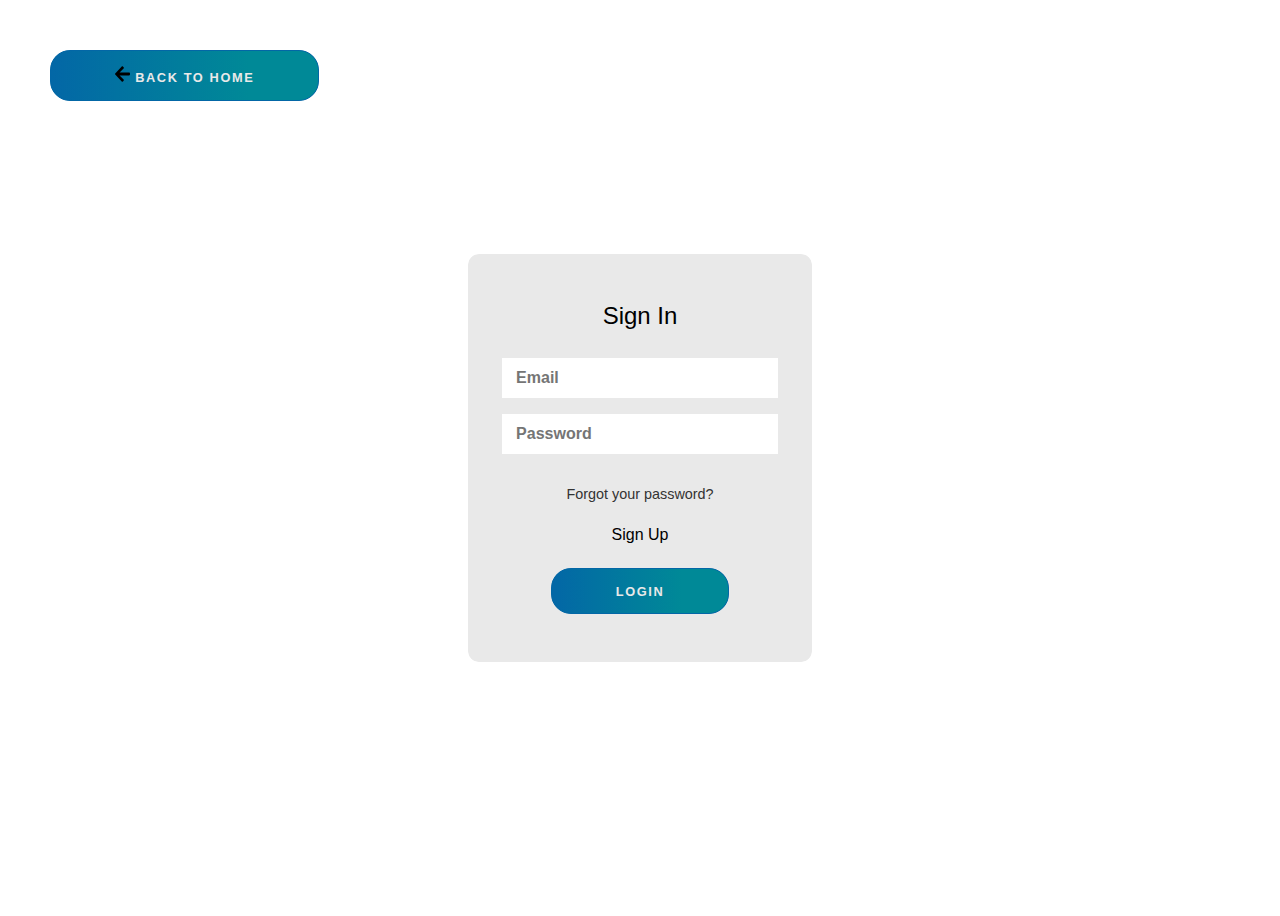
<file: Home/Contact.html>
<!DOCTYPE html>
<html lang="en">

<head>
  <meta charset="UTF-8">
  <meta name="viewport" content="width=device-width, initial-scale=1.0">
  <title>Arabic Templates</title>
  <link rel="stylesheet" href="css/bootstrap.min.css">
  <link rel="stylesheet" href="css/all.min.css">
  <link rel="stylesheet" href="css/animate.min.css">
  <link rel="stylesheet" href="css/aos.css">
  <link rel="stylesheet" href="css/style.css">
  <link rel="stylesheet" href="./css/newContact.css">
  <link rel="preconnect" href="https://fonts.googleapis.com">
  <link rel="preconnect" href="https://fonts.gstatic.com" crossorigin>
  <link rel="stylesheet" href="./css/singlenewsPage.css">
  <link href="https://fonts.googleapis.com/css2?family=Tajawal:wght@200;300;400;500;700;800;900&display=swap"
    rel="stylesheet">
</head>

<body>

    <!-- start header -->
  
    <div class="header-top-area d-none d-md-block">
      <div class="container">
        <div class="all_content">
          <div class="email_phone">
            <a href="#"><i class="fa fa-envelope"></i> support@chairty.com</a>
            <span class="seprator">|</span>
            <a href="#"><i class="fa fa-phone"></i> 01021798849</a>
          </div>
          <div class="social-icos">
            <ul class="list-unstyled">
              <li class="d-inline-block ps-3"><a href="#"><i class="fa-brands fa-facebook-f"></i></a></li>
              <li class="d-inline-block ps-3"><a href="#"><i class="fa-brands fa-twitter"></i></a></li>
              <li class="d-inline-block ps-3"><a href="#"><i class="fa-brands fa-google-plus-g"></i></a></li>
            </ul>
          </div>
        </div>
      </div>
    </div>
    <!-- end header -->
  
    <!-- start nav -->
    <nav class="navbar navbar-expand-lg navbar-light bg-white shadow-lg sticky-top">
      <div class="container">
  
        <a class="navbar-brand logo d-block d-md-none d-lg-block" href="#">
          <img src="imgs/images/logo323.jpg" alt="logo" srcset="" width="100px">
        </a>
  
        <div class="collapse navbar-collapse" id="navbarSupportedContent">
          <ul class="navbar-nav me-lg-auto mb-lg-0">
            <li class="nav-item">
              <a class="nav-link active" aria-current="page" href="../index.html">الصفحة الرئيسية</a>
            </li>
            <li class="nav-item">
              <a class="nav-link" href="service.html">البرامج</a>
            </li>
            <li class="nav-item">
              <a class="nav-link" href="News.html">الاخبار</a>
            </li>
            <li class="nav-item">
              <a class="nav-link" href="about.html">معلومات عنا</a>
            </li>
            <li class="nav-item">
              <a class="nav-link" href="Contact.html">طلب مساعدة</a>
            </li>
  
            <li class="nav-item">
              <a class="nav-link" href="Feedback.html">التقيم</a>
            </li>
            <li class="nav-item">
              <a class="nav-link" href="../Auth/Form.html"> تسجيل الدخول</a>
            </li>
          </ul>
        </div>
  
        <div class="offcanvas-menu d-block d-md-none">
          <input type="checkbox" id="toogle-menu" />
          <label for="toogle-menu" class="toogle-open"><span></span></label>
          <nav>
            <div>
              <label for="toogle-menu" class="toogle-close">
                <span></span>
              </label>
            </div>
            <ul class="list-unstyled">
              <li><a href="../index.html">الصفحةالرئيسية</a></li>
              <li><a href="service.html"> البرامج</a></li>
              <li><a href="News.html">الاخبار</a></li>
              <li><a href="about.html"> معلومات عنا</a></li>
              <li><a href="Contact.html">طلب مساعدة</a></li>
              <li><a href="Feedback.html">التقيم</a></li>
              <li><a href="../Auth/Form.html"> تسجيل الدخول</a></li>   
            </ul>
          </nav>
        </div>
  
  
  
      </div>
    </nav>
    <!-- end nav -->
  <div class="form-container my-5" style="height: 40vh;">
    <h2 class="request-status"></h2>
    <div class="requires-validation w-50 contact-form">


      <div class="col-md-12 mt-3 mb-3 ">
        <textarea class="form-control contact-message form-input" name="contact-message" placeholder="رسالتك"
          required></textarea>
      </div>
      <div class="form-button mt-3">
        <button id="submit" class="btn btn-primary contact-submit w-25">Send</button>
      </div>
    </div>
  </div>
  <!-- start footer -->
  <div class="footer pt-5 pb-5">
    <div class="container">
      <div class="row g-4 g-lg-3">
        <div class="col-12 col-md-6 col-lg-3">
          <img class="img_logo w-50" src="imgs/images/logo323.png" alt="logo" srcset="">
          <p class="pt-3">نحن مستعدون لمساعدتكم دائما</p>
          <p>وسنكون دائما عند حسن ظنكم</p>
          <span>تليفون:01021798849</span>
          <span>ايميل:support@chairty.com</span>
        </div>
        <div class="col-12 col-md-6 col-lg-3">
          <h2 class="text-white">روابطنا</h2>
          <ul class="list-unstyled links position-relative">
            <a href="../index.html">
              <li>الصفحة الرئيسية</li>
            </a>
            <a href="about.html">
              <li>ماذا عنا</li>
            </a>
            <a href="service.html">
              <li>البرامج</li>
            </a>
            <a href="News.html">
              <li>الاخبار</li>
            </a>
            <a href="Contact.html">
              <li>تواصل معنا</li>
            </a>
          </ul>
        </div>
        <div class="col-12 col-md-6 col-lg-3">
          <h2 class="text-white">احدث منشوراتنا</h2>
          <div class="content d-flex align-items-center mt-4">
            <img src="imgs/footer-thumb-img-1.jpg" alt="" srcset="">
            <p class="me-3">جهاز تنفس صناعي </p>
            <span class="me-3">21,يونية,2023</span>
          </div>
          <span class="mt-4 span_line"></span>
          <div class="content d-flex align-items-center mt-4">
            <img src="imgs/footer-thumb-img-2.jpg" alt="" srcset="">
            <p class="me-3"> فك كرب غارمة</p>
            <span class="me-3">23,يناير,2021</span>
          </div>
          <span class="mt-4 span_line"></span>
          <div class="content d-flex align-items-center mt-4">
            <img src="imgs/footer-thumb-img-3.jpg" alt="" srcset="">
            <p class="me-3">حضانات الاطفال </p>
            <span class="me-3">12,مارس,2023</span>
          </div>
          <span class="mt-4 span_line"></span>
        </div>
        <div class="col-12 col-md-6 col-lg-3">
          <h2 class="text-white">تواصل معنا</h2>
          <p class="pt-3">نحن مستعدون لمساعدتكم دائما</p>
          <p>وسنكون دائما عند حسن ظنكم</p>
          <div class="subsc position-relative mt-3 mb-3">
            <form action="index.html">
              <input type="text" placeholder="اشترك معنا">
              <button>اشترك الان</button>
            </form>
          </div>
          <div class="social-icos">
            <ul class="list-unstyled">
              <li class="d-inline-block"><a href="#"><i class="fa-brands fa-facebook-f"></i></a></li>
              <li class="d-inline-block me-lg-2 ms-4 ms-lg-0"><a href="#"><i class="fa-brands fa-twitter"></i></a></li>
              <li class="d-inline-block me-lg-2 ms-4 ms-lg-0"><a href="#"><i class="fa-brands fa-google-plus-g"></i></a>
              </li>
              <li class="d-inline-block me-lg-2 ms-4 ms-lg-0"><a href="#"><i class="fa-brands fa-linkedin-in"></i></a>
              </li>
              <li class="d-inline-block me-lg-2 ms-4 ms-lg-0"><a href="#"><i class="fa-brands fa-youtube"></i></a></li>
              <li class="d-inline-block me-lg-2 ms-4 ms-lg-0"><a href="#"><i class="fa-brands fa-pinterest-p"></i></a>
              </li>
            </ul>
          </div>
        </div>
      </div>
    </div>
  </div>
  <!-- end footer -->


  <div class="footer-copyright-area">
    <div class="container">
      <div class="row">
        <div class="col-lg-6 text-lg-end text-center">
          © 2021 All Rights Reserved
        </div>
        <div class="col-lg-6 text-lg-start text-center">
          <a href="#">Terms &amp; Condition</a> <span class="seprator">|</span> <a href="#">Privacy Policy</a>
        </div>
      </div>
    </div>
  </div>
</div>



  <script src="./js//verifyLogged.js"></script>
  <script src="./js/contact.js"></script>
  <script src="js/bootstrap.bundle.min.js"></script>
  <script src="js/all.min.js"></script>
  <!-- <script src="JS/aos.js"></script>
  <script src="JS/main.js"></script> -->

</body>

</html>
</file>
<file: Home/css/style.css>
html {
    scroll-behavior: smooth;
}

html::-webkit-scrollbar {
    width: 0.5rem;
}

html::-webkit-scrollbar-track {
    background: transparent;
}

html::-webkit-scrollbar-thumb {
    background-color:#ffc527;
    border-radius: 2rem;
    transition: .3s;
}

html::-webkit-scrollbar-thumb:hover {
    background-color: #f6c389;
}


body{
    direction: rtl;
    font-family: 'Tajawal', sans-serif;
    overflow-x: hidden !important;
}
.body {
    width: 100vw !important;
    overflow-x: hidden !important;
}

a{
    transition: all 0.3s ease 0s;
    text-decoration: none;
}

.construction-btn {
    display: inline-block;
    color: #222;
    background: #ffc527;
    font-size: 14px;
    font-weight: 700;
    padding: 12px 20px;
    border-radius: 4px;
    text-transform: uppercase;
}

.construction-btn:hover{
color: #fff
}

.main-btn{
    background-color: #ffc107;
}

.main-btn:hover{
    background-color: #ffc107c4;
}

.section-title::after{
    position: absolute;
    content: '';
    border-bottom: 4px solid #ffc107;
    bottom: -30%;
    width: 25%;
    right: 0;
}

/* start header */
.header-top-area{
    background-color: #1e2126;
    height: 50px;
}

.header-top-area .all_content{
    display: flex;
    justify-content: space-between;
    line-height: 50px;
}

.header-top-area .all_content .email_phone{
    direction: ltr;
}

.header-top-area .all_content .email_phone a svg{
    color: #ffc527;
}

.header-top-area .all_content .seprator {
        color: #949494;
        display: inline-block;
        padding: 0 10px;
    
}

.header-top-area a{
    color: #fff;
    text-decoration: none;
}

/* end header */

/* start navbar */
.navbar{
    padding: 0;
}

.navbar .fa-bars{
    font-size: 3rem;
    z-index: 10000;
    cursor: pointer;
}

.navbar .fa-xmark{
    cursor: pointer;
}




.navbar .navbar-nav>.nav-item>.nav-link{
    height: 87px;
    display: flex;
    justify-content: center;
    align-items: center;
    position: relative;
    transition: all 0.3s ease 0s;
}

.navbar .navbar-nav>.nav-item>.nav-link:hover,
.navbar .navbar-nav>.nav-item>.nav-link.active{
        background-color: #f4f4f4;
        color: #ffc527;
}

.navbar .navbar-nav>.nav-item>.nav-link::before{
    content: '';
    position: absolute;
    background-color: #ffc527;
    height: 3px;
    bottom: 0;
    left: 0;
    width: 100%;
    visibility: hidden;
}

.navbar .navbar-nav>.nav-item>.nav-link:hover::before,
.navbar .navbar-nav>.nav-item>.nav-link.active::before{
    visibility: visible;
}

/* .navbar .navbar-nav .nav-item.active > .nav-link */


/* end navbar */



/* start carousel */
.caru_slide .carousel-inner .carousel-item img{
    height:calc(100vh - 87px)
}


.caru_slide .carousel-inner .carousel-item .carousel-caption{
    position: absolute;
    left: 50%;
    top: 50%;
    transform: translate(-50%,-50%);
}
.carousel-caption h4{ font-size: 25px;  }
/* end carousel */

/* start project */
.project p{
    line-height: 2;
}
/* end project */

/* start news */
.news{
    background-color: #eeeeee;
}

.news span{
    position: relative;
    border-bottom: 2px solid #ddd;
    display: block;
    /* top: 5%; */
}

/* end news */

.CHOOSE_US svg,
.CHOOSE_US i
{
    color: white;
    background-color: #ffc527;
    font-size: 30px;
}

/* start we-are */
.who-we-are {
    height: 600px;
    background-image: url(../imgs/who-we-are-bg.jpg);
    background-size: cover;
    background-color: #ddd;
    background-position: center center;
    padding: 80px 0;
}

.who-heading {
    color: #fff;
    font-size: 36px;
    text-align: center;
    text-shadow: 0 0 7px #333;
}

.play-btn svg{
    width: 100px;
    height: 100px;
    line-height: 100;
    color: #ffc527;
    margin: 100px;
}

.who-we-are .play-btn i{
    color: #ffc527;
    margin: 100px;
    font-size: 60px;
}

/* end we-are */

/* start subscribe */
.subscribe{
    background-image: url(../imgs/subscribe-our-newsletter-bg.jpg);
    background-size: cover;
    height: 400px;
    background-position: center center;
}

.subscribe .sub_items{
    width: 50%;
    top: 50%;
    left: 50%;
    transform:translate(-50% , -50%);
    color: #fff;
}

.subscribe .sub_items .form button{
width: 150px;
}

.subscribe .sub_items .form button,
.subscribe .sub_items .form input{
    outline: 0;
}

/* end subscribe */

/* start  lates_news*/
.lates_news .card{
background-color: #f2f2f2;
}
/* end  lates_news*/

/* start footer */
.footer{
    background-color: #071c33 ;
    /* height: 600px; */
}

.footer .img_logo{
    padding: 10px 20px;
}

.footer p{
    color: #cacaca
}

.footer span{
  color:  #5d6d7e;
  display:block;
  line-height:2.5;
}

.footer .links a{
    text-decoration: none;
    color:#ffc527;
    line-height: 2;
}

.footer .links li::before{
    content: '\3c';
    color: #ffc527;
    padding: 20px;
    margin-right: -60px;
}

.footer .span_line{
    border-bottom: 1px solid #5d6d7e;
}

.footer .content p{
    color: #ffc527;
}

.footer .subsc input{
    border-radius: 100px;
    height: 45px;
    padding: 0 14px;
    width: 100%;
    border-width: inherit;
}

.footer .subsc button{
    left: 0;
    right: auto;
    outline: 0;
    background-color: #ffc527;
    border: 1px solid #ffc527;
    border-radius: 100px;
    color: #fff;
    font-size: 15px;
    height: 45px;
    padding: 0 17px;
    position: absolute;
    top: 0;
}


.footer .social-icos a{
    color:#cacaca;
}



.footer-copyright-area{
    background-color: #04101e;
    color: #838d99;
    padding: 15px 0;
    font-size: 20px;
}

.footer-copyright-area a{
    color: #838d99;
    text-decoration: none;
}

/* end footer */

/* **************************************About Page************************************/
/* start banner */
.construction-mini-banner{
    background: #f2f5f7;
    padding: 45px 0;
}

.construction-mini-banner .page_name{
    color: #333;
}

.construction-mini-banner .construction-breadcumb {
    color: #8d8d8d;
    font-size: 15px;
    text-transform: uppercase;
}

.construction-mini-banner .construction-breadcumb a{
    color: #337ab7;
    text-decoration: none;
}

/* end banner */

/* start team */
.our-team .single-team .team-image .overlay {
    background-color: rgba(20, 20, 20, 0.7);
    bottom: 0;
    left: 0;
    transform: scale(0);
    position: absolute;
    right: 0;
    top: 0;
    transition: all 0.5s ease 0s;
}

.our-team .single-team .team-image:hover .overlay {
    transform: scale(1);
}

.our-team .single-team .social-icos{
    position: absolute;
    top: 50%;
    transform: translateY(-50%);
    width: 100%;
}

.our-team .single-team .social-icos ul li a svg {
    background-color: #ffc527;
    border-radius: 5%;
    color: #000000;
    height: 35px;
    margin: 0 3px;
    width: 35px;
}

.our-team .single-team .social-icos ul li a .fa-facebook-f:hover {
    background-color: #3b5998;
    color: #fff;
    transition: all 0.5s ease 0s;
}
.our-team .single-team .social-icos ul li a .fa-twitter:hover {
    background-color: #1da1f2;
    color: #fff;
    transition: all 0.5s ease 0s;
}
.our-team .single-team .social-icos ul li a .fa-google-plus-g:hover {
    background-color: #dd4b39;
    color: #fff;
    transition: all 0.5s ease 0s;
}
.our-team .single-team .social-icos ul li a .fa-linkedin-in:hover {
    background-color: #0077b5;
    color: #fff;
    transition: all 0.5s ease 0s;
}

/* end team */

/* *********************************************Services Page******************************* */
/* start service */
.service{
    background-color: white;
}
/* end service */

/* start testi */
.testi{
    background-color: #eeeeee;
}
/* end testi */
/* ***********************************************Projects Page************************************************/
/* start project */

.project .single-project-item {
    display: block;
    position: relative;
    margin-bottom: 30px;
    background-color: #ddd;
}

.project a.single-project-item::before {
    background-color: #ffc527;
    content: "";
    height: 100%;
    opacity: 0;
    position: absolute;
    right: 0;
    transform: scale(0.5);
    width: 100%;
    visibility: hidden;
    transition: all 0.4s ease 0s;
}

.project a.single-project-item:hover::before {
    visibility: visible;
    opacity: .7;
    transform: scale(1);
}

.project a.single-project-item::after {
    color: #fff;
    content: "Project Details";
    font-weight: 700;
    font-size: 20px;
    height: 100%;
    left: 0;
    margin-top: -20px;
    position: absolute;
    text-align: center;
    top: 60%;
    opacity: 0;
    transition: all 0.4s ease 0s;
    visibility: hidden;
    width: 100%;
    z-index: 10;
    text-shadow: 0 0 5px #222;
}

.project a.single-project-item:hover::after {
    top: 50%;
    opacity: 1;
    visibility: visible;
}

.project .single-project-item .single-project-preview {
    background-position: center center;
    background-size: cover;
    height: 182px;
}

.project .single-project-item .single-project-bg-1{
    background-image: url(../imgs/single-project-bg-1.jpg);
}
.project .single-project-item .single-project-bg-2{
    background-image: url(../imgs/single-project-bg-2.jpg);
}
.project .single-project-item .single-project-bg-3{
    background-image: url(../imgs/single-project-bg-3.jpg);
}
.project .single-project-item .single-project-bg-4{
    background-image: url(../imgs/single-project-bg-4.jpg);
}
.project .single-project-item .single-project-bg-5{
    background-image: url(../imgs/single-project-bg-5.jpg);
}
.project .single-project-item .single-project-bg-6{
    background-image: url(../imgs/single-project-bg-6.jpg);
}

.project .single-project-item .single-project-info{
    background-color: #f1f1f1;
    color: #333;
    font-size: 14px;
    padding: 16px 10px;
    text-transform: capitalize;
}

/* end project */

/* ************************************************Gallery Page********************************************/
/* start gallery */

.gallery .shorting-menu > button {
    background: transparent;
    border: transparent;
    text-transform: uppercase;
    color: #666;
    font-size:20px;
}

.gallery .shorting-menu > button.mixitup-control-active {
    border-bottom: 3px solid #ffc527;
}

.gallery .single-portfolio-item a.gallery-item, a.gallery-item {
    display: block;
    position: relative;
    margin-bottom: 30px;
}

.gallery .single-portfolio-item a.gallery-item::before, a.gallery-item::before {
    background: #ffc527 none repeat scroll 0 0;
    content: "";
    height: 100%;
    opacity: 0;
    position: absolute;
    transition: all 0.4s ease 0s;
    visibility: hidden;
    width: 100%;
    transform: scale(0.5);
}

.single-portfolio-item:hover a.gallery-item::before, a.gallery-item:hover::before {
    opacity: 0.5;
    visibility: visible;
    transform: scale(1);
}

single-portfolio-item a.gallery-item::after, a.gallery-item::after {
    color: rgb(255, 255, 255);
    font-family: fontawesome;
    content: "";
    font-size: 40px;
    height: 100%;
    left: 0px;
    opacity: 0;
    position: absolute;
    text-align: center;
    top: 60%;
    visibility: hidden;
    width: 100%;
    margin-top: -20px;
    transition: all 0.3s ease 0s;
}

.single-portfolio-item:hover a.gallery-item::after, a.gallery-item:hover::after {
    visibility: visible;
    opacity: 1;
    top: 50%;
}

.load-more-wrap .construction-btn {
    background-color: #ffd45d;
    color: #222222;
    font-weight: 500;
}

/* end gallery */

/* **************************************************BLOG Page******************************************** */
/* startt blog */
.blog .single-blog-item {
    background-color: #f1f1f1;
    border-bottom: 3px solid #ffc527;
    margin-bottom: 40px;
    padding: 15px;
}

.blog .single-blog-info {
    border: 1px solid #dee2e6;
    padding: 15px;
}

.blog .single-blog-info .data-info{
    color: #666;
    font-size: 14px;
}

.blog .single-blog-info .blog-readmore-btn {
    background-color: #fad56a;
    border-radius: 3px;
    color: #222;
    display: inline-block;
    font-size: 14px;
    padding: 5px 20px;
}

.page-item .page-link{
    color: #000;
    font-weight: bold;
}

.page-item:first-child .page-link{
    border-top-left-radius: 0;
    border-bottom-left-radius: 0;
}

.page-item:last-child .page-link{
    border-top-right-radius: 0;
    border-bottom-right-radius: 0;
}

.page-item:nth-child(2) .page-link{
background-color: #ffc527;
color: #fff;
}

.page-item .page-link:hover,
.page-item .page-link:focus{
    background-color: #ffc527;
    color: #fff;
    outline: 0;
}

.blog-serch-form > input {
    border: 1px solid #eee;
    height: 50px;
    padding: 15px;
    width: 100%;
}

input:focus-visible {
    outline-offset: 0px;
    outline: 0;
}

.blog-serch-form > button {
    background-color: transparent;
    border: 1px solid #eee;
    color: #ffc527;
    height: 50px;
    position: absolute;
    right: auto;
    left:0;
    top: 0;
    width: 60px;

}

.widget {
    border: 1px solid #edeff8;
}

.widget .widget-title{
    border-bottom: 1px solid #ddd;
    padding: 15px;
}

.widget li::before {
    right: -10px;
    left: auto;
    content: "";
    font-family: fontawesome;
    position: absolute;
    top: 0;
}

.tag_widget {
    border: 1px solid #eee;
}

.tag_widget .widget-title{
    border-bottom: 1px solid #ddd;
    padding: 15px;
}

.tag_widget > ul{
    padding: 20px;
    list-style: outside none none;
    margin: 0;
}


.tag_widget.tag_list li {
    display: inline-block;
    margin: 2px;
   padding: 5px;

}

.tag_widget.tag_list > ul > li > a{
    color: black;
    background-color: #ddd;
    padding: 5px;
}


/* https://www.linkedin.com/in/naimedavison/ */

/* end blog */

/* back to top */
#back-to-top {
    background-color: #444;
    border: 0 none;
    border-radius: 2px;
    bottom: 58px;
    color: #ffc527;
    cursor: pointer;
    font-size: 27px;
    height: 45px;
    line-height: 44px;
    /* display: none; */
    box-shadow: 0 0 15px 0 rgb(0 0 0 / 20%);
    position: fixed;
    right: auto;
    left: 40px;
    text-align: center;
    text-decoration: none;
    transition: opacity 0.3s ease-out 0s;
    width: 45px;
    z-index: 99;
}

#back-to-top.show {
    display: block;
}

#back-to-top svg {
    transform: rotate(-90deg);
}

/* end back to top */

/* .slicknav_menu{
    display: none;
}

.menu{
    display: none;
} */

/* media query */


    /*  */

    @keyframes hover {
        50% {
        transform: translateX(10px);
        }
        }
        .offcanvas-menu > label {
        top: 30px;
        left: 30px;
        /* position: fixed; */
        width: 40px;
        height: 40px;
        cursor: pointer;
        transition: 0.3s ease;
        display: flex;
        align-items: center;
        z-index: 9999;
        }
        .offcanvas-menu label span,
        .offcanvas-menu label span::before,
        .offcanvas-menu label span::after {
        transition: background 0.3s, transform 0.3s;
        }
        .offcanvas-menu label span,
        .offcanvas-menu label span::before,
        .offcanvas-menu label span::after {
        content: "";
        position: absolute;
        height: 4px;
        width: 40px;
        background: #b3b3b3;
        }
        .offcanvas-menu label span::before {
        transform: translateY(-12px);
        }
        .offcanvas-menu label span::after {
        transform: translateY(12px);
        }
        .offcanvas-menu nav {
        position: fixed;
        /* height: 100%; */
        width: fit-content;
        /* width: 350px; */
        left: -350px;
        overflow: hidden;
        background: #ffc527;
        /* transition: 0.3s ease-in-out; */
        padding: 30px 20px;
       
}
        .offcanvas-menu nav > div {
        display: flex;
        justify-content: space-between;
        align-items: center;
        }
        .offcanvas-menu nav > div a {
        font-size: 2.5rem;
        font-weight: 500;
        display: flex;
        align-items: center;
        font-family: "Monoton", cursive;
        background: linear-gradient(-90deg, #49a4ed 30%, #3d00a9 110%);
        /* -webkit-background-clip: text; */
        -webkit-text-fill-color: transparent;
        }
        .offcanvas-menu nav > div a i {
        font-size: 4rem;
        background: linear-gradient(120deg, #49a4ed 30%, #3d00a9 110%);
        /* -webkit-background-clip: text; */
        -webkit-text-fill-color: transparent;
        }
        .offcanvas-menu nav > div label {
        width: 30px;
        height: 30px;
        display: flex !important;
        align-items: center;
        justify-content: center;
        position: absolute;
        left:10%;
        cursor: pointer;
        transition: 0.3s ease;
        }
        .offcanvas-menu nav > div label span,
        .offcanvas-menu nav > div label span:before,
        .offcanvas-menu nav > div label span:after {
        background: #4d4d4d;
        }
        .offcanvas-menu nav > ul {
        margin-top: 30px;
        counter-reset: nav-link-count;
        }
        .offcanvas-menu nav > ul li {
        cursor: pointer;
        padding: 10px 0;
        transform: translateX(-30px);
        opacity: 0;
        transition: 0.4s ease;
        counter-increment: nav-link-count;
        }
        .offcanvas-menu nav > ul li a {
        font-size: 1.5rem;
        /* line-height: 1.5; */
        font-weight: 400;
        color: #333333;
        display: block;
        }

        /* .offcanvas-menu nav > ul li a::after {
        content: " : " counter(nav-link-count);
        } */

        .offcanvas-menu nav > ul li:hover {
        animation: hover 0.5s;
        }
        .offcanvas-menu input[type=checkbox] {
        display: none;
        }
        .offcanvas-menu input[type=checkbox]:checked ~ label {
        opacity: 0;
        pointer-events: none;
        }
        .offcanvas-menu input[type=checkbox]:checked ~ nav {
        left: 0;
        }
        .offcanvas-menu input[type=checkbox]:checked ~ nav label span {
        background: transparent;
        }
        .offcanvas-menu input[type=checkbox]:checked ~ nav label span:before {
        transform: rotate(-45deg);
        }
        .offcanvas-menu input[type=checkbox]:checked ~ nav label span:after {
        transform: rotate(45deg);
        }
        .offcanvas-menu input[type=checkbox]:checked ~ nav label span:before,
        .offcanvas-menu input[type=checkbox]:checked ~ nav label span:after {
        transition-delay: 0.2s;
        }
        .offcanvas-menu input[type=checkbox]:checked ~ nav ul li {
        opacity: 1;
        transform: translateX(0px);
        }
        .offcanvas-menu input[type=checkbox]:checked ~ nav ul li:nth-child(1) {
        transition-delay: 0.1s;
        }
        .offcanvas-menu input[type=checkbox]:checked ~ nav ul li:nth-child(2) {
        transition-delay: 0.2s;
        }
        .offcanvas-menu input[type=checkbox]:checked ~ nav ul li:nth-child(3) {
        transition-delay: 0.3s;
        }
        .offcanvas-menu input[type=checkbox]:checked ~ nav ul li:nth-child(4) {
        transition-delay: 0.4s;
        }
        .offcanvas-menu input[type=checkbox]:checked ~ nav ul li:nth-child(5) {
        transition-delay: 0.5s;
        }
        .offcanvas-menu input[type=checkbox]:checked ~ nav ul li:nth-child(6) {
        transition-delay: 0.6s;
        }
        .offcanvas-menu input[type=checkbox]:checked ~ nav ul li:nth-child(7) {
        transition-delay: 0.7s;
        }
</file>
<file: Home/css/home.css>
.card-img-top {
  max-height: 250px;
}
</file>
<file: dashboard/css/framework.css>
:root {
  --blue-color: #0075ff;
  --blue-alt-color: #0d69d5;
  --orange-color: #f59e0b;
  --green-color: #22c55e;
  --red-color: #f44336;
  --grey-color: #888;
}
/* Start Box */
.d-flex {
  display: flex;
}
.f-wrap {
  flex-wrap: wrap;
}
.align-center {
  align-items: center;
}
.space-between {
  justify-content: space-between;
}
.d-grid {
  display: grid;
}
.gap-20 {
  gap: 20px;
}
.d-block {
  display: block;
}
@media (max-width: 767px) {
  .block-mobile {
    display: block;
  }
  .hide-mobile {
    display: none;
  }
}
/* End Box */
/* Start Padding + Margin */
.p-10 {
  padding: 10px;
}
.p-15 {
  padding: 15px;
}
.p-20 {
  padding: 20px;
}
.pt-10 {
  padding-top: 10px;
}
.pt-15 {
  padding-top: 15px;
}
.pt-20 {
  padding-top: 20px;
}
.pb-10 {
  padding-bottom: 10px;
}
.pb-15 {
  padding-bottom: 15px;
}
.pb-20 {
  padding-bottom: 20px;
}
.pl-15 {
  padding-left: 15px;
}
.m-0 {
  margin: 0;
}
.m-15 {
  margin: 15px;
}
.m-20 {
  margin: 20px;
}
.mt-0 {
  margin-top: 0;
}
.mt-5 {
  margin-top: 5px;
}
.mt-10 {
  margin-top: 10px;
}
.mt-15 {
  margin-top: 15px;
}
.mt-20 {
  margin-top: 20px;
}
.mt-25 {
  margin-top: 25px;
}
.mr-10 {
  margin-right: 10px;
}
.mr-15 {
  margin-right: 15px;
}
.mb-5 {
  margin-bottom: 5px;
}
.mb-10 {
  margin-bottom: 10px;
}
.mb-15 {
  margin-bottom: 15px;
}
.mb-20 {
  margin-bottom: 20px;
}
.mb-25 {
  margin-bottom: 25px;
}
/* End Padding + Margin */
/* Start Color */
.c-black {
  color: black;
}
.c-white {
  color: white;
}
.c-grey {
  color: var(--grey-color);
}
.c-red {
  color: var(--red-color);
}
.c-green {
  color: var(--green-color);
}
.c-blue {
  color: var(--blue-color);
}
.c-orange {
  color: var(--orange-color);
}
.bg-red {
  background-color: var(--red-color);
}
.bg-green {
  background-color: var(--green-color);
}
.bg-blue {
  background-color: var(--blue-color);
}
.bg-orange {
  background-color: var(--orange-color);
}
.bg-white {
  background-color: white;
}
.bg-eee {
  background-color: #eee;
}
/* End Color */
/* Start Position */
.p-relative {
  position: relative;
}
.p-absolute {
  position: absolute;
}
/* End Position */
/* Start Font */
.txt-c {
  text-align: center;
}
.fs-13 {
  font-size: 13px;
}
.fs-14 {
  font-size: 14px;
}
.fs-15 {
  font-size: 15px;
}
.fs-25 {
  font-size: 25px;
}
.fw-bold {
  font-weight: bold;
}
@media (max-width: 767px) {
  .txt-c-mobile {
    text-align: center;
  }
}
/* End Font */
/* Start Border */
.rad-6 {
  border-radius: 6px;
}
.rad-10 {
  border-radius: 10px;
}
.rad-half {
  border-radius: 50%;
}
.b-none {
  border: none;
}
.border-ccc {
  border: 1px solid #ccc;
}
.border-eee {
  border: 1px solid #eee;
}

/* End Border */
/* Start Width + Height */
.w-full {
  width: 100%;
}
.w-100 {
  width: 100px;
}
.w-fit {
  width: fit-content;
}
.h-full {
  height: 100%;
}
.h-100 {
  height: 100px;
}
/* End Width + Height */
/* Start Components */
.center-flex {
  display: flex;
  align-items: center;
  justify-content: center;
}
.between-flex {
  display: flex;
  align-items: center;
  justify-content: space-between;
}
.flex-end {
  display: flex;
  justify-content: flex-end;
  align-items: center;
}
.btn-shape {
  padding: 4px 10px;
  border-radius: 6px;
}
.head {
  height: 80px;
}
/* End Components */
</file>
<file: dashboard/css/master.css>
:root {
  --blue-color: #0075ff;
  --blue-alt-color: #0d69d5;
  --orange-color: #f59e0b;
  --green-color: #22c55e;
  --red-color: #f44336;
  --grey-color: #888;
}
* {
  box-sizing: border-box;
}
body {
  font-family: "Open Sans", sans-serif;
  margin: 0;
}
*:focus {
  outline: none;
}
a {
  text-decoration: none !important;
}
ul {
  list-style: none;
  padding: 0 !important;
}
::-webkit-scrollbar {
  width: 15px;
}
::-webkit-scrollbar-track {
  background-color: white;
}
::-webkit-scrollbar-thumb {
  background-color: var(--blue-color);
}
::-webkit-scrollbar-thumb:hover {
  background-color: var(--blue-alt-color);
}
.page {
  background-color: #f1f5f9;
  min-height: 100vh;
}
input[type="button"] {
  cursor: pointer;
}
/* Start Sidebar */
.sidebar {
  width: 250px;
  box-shadow: 0 0 10px #ddd;
}
.sidebar > h3 {
  margin-bottom: 50px;
}
.sidebar > h3::before,
.sidebar > h3::after {
  content: "";
  background-color: black;
  transform: translateX(-50%);
  position: absolute;
  left: 50%;
}
.sidebar > h3::before {
  width: 80px;
  height: 4px;
  bottom: -24px;
}
.sidebar > h3::after {
  bottom: -32px;
  width: 20px;
  height: 20px;
  border-radius: 50%;
  border: 4px solid white;
}
.sidebar ul li a {
  transition: 0.3s;
  margin-bottom: 5px;
}
.sidebar ul li a:hover,
.sidebar ul li a.active {
  background-color: #f6f6f6;
}
.sidebar ul li a span {
  font-size: 14px;
  margin-left: 10px;
}
@media (max-width: 767px) {
  .sidebar {
    width: 58px;
    padding: 10px;
  }
  .sidebar > h3 {
    font-size: 13px;
    margin-bottom: 15px;
  }
  .sidebar > h3::before,
  .sidebar > h3::after {
    display: none;
  }
  .sidebar ul li a span {
    display: none;
  }
}
/* End Sidebar */
/* Start Content */
.content {
  overflow: hidden;
}
.head .search::before {
  font-family: var(--fa-style-family-classic);
  content: "\f002";
  font-weight: 900;
  position: absolute;
  left: 15px;
  top: 50%;
  transform: translateY(-50%);
  font-size: 14px;
  color: var(--grey-color);
}
.head .search input {
  border: 1px solid #ccc;
  border-radius: 10px;
  margin-left: 5px;
  padding-left: 30px;
  width: 160px;
  transition: width 0.3s;
}
.head .search input:focus {
  width: 200px;
}
.head .search input:focus::placeholder {
  opacity: 0;
}
.head .icons .notification::before {
  content: "";
  position: absolute;
  width: 10px;
  height: 10px;
  background-color: var(--red-color);
  border-radius: 50%;
  right: -5px;
  top: -5px;
}
.head .icons img {
  width: 32px;
  height: 32px;
  margin-left: 15px;
}
.page h1 {
  margin: 20px 20px 40px;
}
.page h1::before,
.page h1::after {
  content: "";
  height: 3px;
  position: absolute;
  bottom: -10px;
  left: 0;
}
.page h1::before {
  background-color: white;
  width: 120px;
}
.page h1::after {
  background-color: black;
  width: 40px;
}
.wrapper {
  grid-template-columns: repeat(auto-fill, minmax(450px, 1fr));
  margin-left: 20px;
  margin-right: 20px;
  margin-bottom: 20px;
}
@media (max-width: 767px) {
  .wrapper {
    grid-template-columns: minmax(200px, 1fr);
    margin-left: 10px;
    margin-right: 10px;
    gap: 10px;
  }
}
/* End Content */
/* Start Welcome Widget */
.welcome {
  overflow: hidden;
}
.welcome .intro img {
  width: 200px;
  margin-bottom: -10px;
}
.welcome .avatar {
  width: 64px;
  height: 64px;
  border: 2px solid white;
  border-radius: 50%;
  padding: 2px;
  box-shadow: 0 0 5px #ddd;
  margin-left: 20px;
  margin-top: -32px;
}
.welcome .body {
  border-top: 1px solid #eee;
  border-bottom: 1px solid #eee;
}
.welcome .body > div {
  flex: 1;
}
.welcome .visit {
  margin: 0 15px 15px auto;
  transition: 0.3s;
}
.welcome .visit:hover {
  background-color: var(--blue-alt-color);
}
@media (max-width: 767px) {
  .welcome .intro {
    padding-bottom: 30px;
  }
  .welcome .avatar {
    margin-left: 0;
  }
  .welcome .body > div:not(:last-child) {
    margin-bottom: 20px;
  }
}
/* End Welcome Widget */
/* Start Quick Draft Widget */
.quick-draft textarea {
  resize: none;
  min-height: 180px;
}
.quick-draft .save {
  margin-left: auto;
  transition: 0.3s;
  cursor: pointer;
}
.quick-draft .save:hover {
  background-color: var(--blue-alt-color);
}
/* End Quick Draft Widget */
/* Start Targets */
.targets .target-row .icon {
  width: 80px;
  height: 80px;
  margin-right: 15px;
}
.targets .details {
  flex: 1;
}
.targets .details .progress {
  height: 4px;
}
.targets .details .progress > span {
  position: absolute;
  left: 0;
  top: 0;
  height: 100%;
}
.targets .details .progress > span span {
  position: absolute;
  bottom: 16px;
  right: -16px;
  color: white;
  padding: 2px 5px;
  border-radius: 6px;
  font-size: 13px;
}
.targets .details .progress > span span::after {
  content: "";
  border-color: transparent;
  border-width: 5px;
  border-style: solid;
  position: absolute;
  bottom: -10px;
  left: 50%;
  transform: translateX(-50%);
}
.targets .details .progress > .blue span::after {
  border-top-color: var(--blue-color);
}
.targets .details .progress > .orange span::after {
  border-top-color: var(--orange-color);
}
.targets .details .progress > .green span::after {
  border-top-color: var(--green-color);
}
.blue .icon,
.blue .progress {
  background-color: rgb(0 117 255 / 20%);
}
.orange .icon,
.orange .progress {
  background-color: rgb(245 158 11 / 20%);
}
.green .icon,
.green .progress {
  background-color: rgb(34 197 94 / 20%);
}
/* End Targets */
/* Start Tickets */
.tickets .box {
  border: 1px solid #ccc;
  width: calc(50% - 10px);
}
@media (max-width: 767px) {
  .tickets .box {
    width: 100%;
  }
}
/* End Tickets */
/* Start Latest News */
.latest-news .news-row:not(:last-of-type) {
  margin-bottom: 20px;
  padding-bottom: 20px;
  border-bottom: 1px solid #eee;
}
.latest-news .news-row img {
  width: 100px;
  border-radius: 6px;
  margin-right: 15px;
}
.latest-news .info {
  flex-grow: 1;
}
.latest-news .info h3 {
  margin: 0 0 6px;
  font-size: 16px;
}
@media (max-width: 767px) {
  .latest-news .news-row {
    display: block;
  }
  .latest-news .news-row .label {
    margin: 10px auto;
    width: fit-content;
  }
}
/* End Latest News */
/* Start Tasks */
.tasks .task-row:not(:last-of-type) {
  margin-bottom: 15px;
  padding-bottom: 15px;
  border-bottom: 1px solid #eee;
}
.tasks .info {
  flex-grow: 1;
}
.tasks .done {
  opacity: 0.3;
}
.tasks .done h3,
.tasks .done p {
  text-decoration: line-through;
}
.tasks .delete {
  cursor: pointer;
  transition: 0.3s;
}
.tasks .delete:hover {
  color: var(--red-color);
}
/* End Tasks */
/* Start Latest Uploads */
.latest-uploads ul li:not(:last-child) {
  border-bottom: 1px solid #eee;
}
.latest-uploads ul li img {
  width: 40px;
  height: 40px;
}
/* End Latest Uploads */
/* Start Last Project */
.last-project ul::before {
  content: "";
  position: absolute;
  left: 11px;
  width: 2px;
  height: 100%;
  background-color: var(--blue-color);
}
.last-project ul li::before {
  content: "";
  width: 20px;
  height: 20px;
  display: block;
  border-radius: 50%;
  background-color: white;
  border: 2px solid white;
  outline: 2px solid var(--blue-color);
  margin-right: 15px;
  z-index: 1;
}
.last-project ul li.done::before {
  background-color: var(--blue-color);
}
.last-project ul li.current::before {
  animation: change-color 0.8s infinite alternate;
}
.last-project .launch-icon {
  position: absolute;
  width: 160px;
  right: 0;
  bottom: 0;
  opacity: 0.1;
}
/* End Last Project */
/* Start Reminders */
.reminders ul li .key {
  width: 15px;
  height: 15px;
}
.reminders ul li > .blue {
  border-left: 2px solid var(--blue-color);
}
.reminders ul li > .green {
  border-left: 2px solid var(--green-color);
}
.reminders ul li > .orange {
  border-left: 2px solid var(--orange-color);
}
.reminders ul li > .red {
  border-left: 2px solid var(--red-color);
}
/* End Reminders */
/* Start Latest Post */
.latest-post .avatar {
  width: 48px;
  height: 48px;
}
.latest-post .post-content {
  text-transform: capitalize;
  line-height: 1.8;
  border-top: 1px solid #eee;
  border-bottom: 1px solid #eee;
  min-height: 140px;
}
/* End Latest Post */
/* Start Social Media */
.social-media .box {
  padding-left: 70px;
}
.social-media .box i {
  position: absolute;
  left: 0;
  top: 0;
  width: 52px;
  transition: 0.3s;
}
.social-media .box i:hover {
  transform: rotate(5deg);
}
.social-media .twitter {
  background-color: rgb(29 161 242 / 20%);
  color: #1da1f2;
}
.social-media .twitter i,
.social-media .twitter a {
  background-color: #1da1f2;
}
.social-media .facebook {
  background-color: rgb(24 119 242 / 20%);
  color: #1da1f2;
}
.social-media .facebook i,
.social-media .facebook a {
  background-color: #1877f2;
}
.social-media .youtube {
  background-color: rgb(255 0 0 / 20%);
  color: #ff0000;
}
.social-media .youtube i,
.social-media .youtube a {
  background-color: #ff0000;
}
.social-media .linkedin {
  background-color: rgb(0 119 181 / 20%);
  color: #0077b5;
}
.social-media .linkedin i,
.social-media .linkedin a {
  background-color: #0077b5;
}
/* End Social Media */
/* Start Projects Table */
.responsive-table {
  overflow-x: auto;
}
table {
  min-width: 1000px;
  border-spacing: 0;
}
thead td {
  background-color: #eee;
  font-weight: bold;
}
table td {
  padding: 15px;
}
tbody td {
  border-bottom: 1px solid #eee;
  border-left: 1px solid #eee;
  transition: 0.3s;
}
table tbody tr td:last-child {
  border-right: 1px solid #eee;
}
tbody tr:hover td {
  background-color: #faf7f7;
}
table img {
  width: 32px;
  height: 32px;
  border-radius: 50%;
  padding: 2px;
  background-color: white;
}
table img:not(:first-child) {
  margin-left: -20px;
}
table .label {
  font-size: 13px;
}
/* End Projects Table */
/* Start Settings */
.settings-page {
  grid-template-columns: repeat(auto-fill, minmax(500px, 1fr));
}
@media (max-width: 767px) {
  .settings-page {
    grid-template-columns: minmax(100px, 1fr);
    margin-left: 10px;
    margin-right: 10px;
    gap: 10px;
  }
}
.settings-page .close-message {
  border: 1px solid #ccc;
  resize: none;
  min-height: 150px;
}
.settings-page .email {
  display: inline-flex;
  width: calc(100% - 80px);
}
.settings-page .sec-box {
  padding-bottom: 15px;
}
.settings-page .sec-box:not(:last-of-type) {
  border-bottom: 1px solid #eee;
}
.settings-page .sec-box .button {
  transition: 0.3s;
}
.settings-page .sec-box .button:hover {
  background-color: var(--blue-alt-color);
}
.settings-page .social-boxes i {
  width: 40px;
  height: 40px;
  background-color: #f6f6f6;
  border: 1px solid #ddd;
  border-right: none;
  border-radius: 6px 0 0 6px;
  transition: 0.3s;
}
.settings-page .social-boxes input {
  height: 40px;
  background-color: #f6f6f6;
  border: 1px solid #ddd;
  padding-left: 10px;
  border-radius: 0 6px 6px 0;
}
.settings-page .social-boxes > div:focus-within i {
  color: black;
}
.widgets-control .control input[type="checkbox"] {
  -webkit-appearance: none;
  appearance: none;
}
.widgets-control .control label {
  padding-left: 30px;
  cursor: pointer;
  position: relative;
}
.widgets-control .control label::before,
.widgets-control .control label::after {
  position: absolute;
  left: 0;
  top: 50%;
  margin-top: -9px;
  border-radius: 4px;
}
.widgets-control .control label::before {
  content: "";
  width: 14px;
  height: 14px;
  border: 2px solid var(--grey-color);
}
.widgets-control .control label:hover::before {
  border-color: var(--blue-alt-color);
}
.widgets-control .control label::after {
  font-family: var(--fa-style-family-classic);
  content: "\f00c";
  font-weight: 900;
  background-color: var(--blue-color);
  color: white;
  font-size: 12px;
  width: 18px;
  height: 18px;
  display: flex;
  justify-content: center;
  align-items: center;
  transform: scale(0) rotate(360deg);
  transition: 0.3s;
}
.widgets-control .control input[type="checkbox"]:checked + label::after {
  transform: scale(1);
}
.backup-control input[type="radio"] {
  -webkit-appearance: none;
  appearance: none;
}
.backup-control .date label {
  padding-left: 30px;
  cursor: pointer;
  position: relative;
}
.backup-control .date label::before {
  content: "";
  position: absolute;
  top: 50%;
  left: 0;
  margin-top: -11px;
  width: 18px;
  height: 18px;
  border: 2px solid var(--grey-color);
  border-radius: 50%;
}
.backup-control .date label::after {
  content: "";
  position: absolute;
  left: 5px;
  top: 5px;
  width: 12px;
  height: 12px;
  background: var(--blue-color);
  border-radius: 50%;
  transition: 0.3s;
  transform: scale(0);
}
.backup-control .date input[type="radio"]:checked + label::before {
  border-color: var(--blue-color);
}
.backup-control .date input[type="radio"]:checked + label::after {
  transform: scale(1);
}
.backup-control .servers {
  border-top: 1px solid #eee;
  padding-top: 20px;
}
@media (max-width: 767px) {
  .backup-control .servers {
    flex-wrap: wrap;
  }
}
.backup-control .servers .server {
  border: 2px solid #eee;
  position: relative;
}
.backup-control .servers .server label {
  cursor: pointer;
}
.backup-control .servers input[type="radio"]:checked + .server {
  border-color: var(--blue-color);
  color: var(--blue-color);
}
.toggle-checkbox {
  -webkit-appearance: none;
  appearance: none;
  display: none;
}
.toggle-switch {
  background-color: #ccc;
  width: 78px;
  height: 32px;
  border-radius: 16px;
  position: relative;
  transition: 0.3s;
  cursor: pointer;
}
.toggle-switch::before {
  font-family: var(--fa-style-family-classic);
  content: "\f00d";
  font-weight: 900;
  background-color: white;
  width: 24px;
  height: 24px;
  position: absolute;
  border-radius: 50%;
  top: 4px;
  left: 4px;
  display: flex;
  justify-content: center;
  align-items: center;
  color: #aaa;
  transition: 0.3s;
}
.toggle-checkbox:checked + .toggle-switch {
  background-color: var(--blue-color);
}
.toggle-checkbox:checked + .toggle-switch::before {
  content: "\f00c";
  left: 50px;
  color: var(--blue-color);
}
.settings-page :disabled {
  cursor: no-drop;
  background-color: #f0f4f8;
  color: #bbb;
}
/* End Settings */
/* Start Profile Page */
@media (max-width: 767px) {
  .profile-page .overview {
    flex-direction: column;
  }
}
.profile-page .avatar-box {
  width: 300px;
}
@media (min-width: 768px) {
  .profile-page .avatar-box {
    border-right: 1px solid #eee;
  }
}
.profile-page .avatar-box > img {
  width: 120px;
  height: 120px;
}
.profile-page .avatar-box .level {
  height: 6px;
  overflow: hidden;
  margin: auto;
  width: 70%;
}
.profile-page .avatar-box .level span {
  position: absolute;
  left: 0;
  top: 0;
  height: 100%;
  background-color: var(--blue-color);
  border-radius: 6px;
}
.profile-page .info-box .box {
  flex-wrap: wrap;
  border-bottom: 1px solid #eee;
  transition: 0.3s;
}
.profile-page .info-box .box:hover {
  background-color: #f9f9f9;
}
.profile-page .info-box .box > div {
  min-width: 250px;
  padding: 10px 0 0;
}
.profile-page .info-box h4 {
  font-weight: normal;
}
/* Start Training Code */
.profile-page .info-box .toggle-switch {
  height: 20px;
}
@media (max-width: 767px) {
  .profile-page .info-box .toggle-switch {
    margin: auto;
  }
}
.profile-page .info-box .toggle-switch::before {
  width: 12px;
  height: 12px;
  font-size: 8px;
}
.profile-page .info-box .toggle-checkbox:checked + .toggle-switch::before {
  left: 62px;
}
/* End Training Code */
@media (max-width: 767px) {
  .profile-page .other-data {
    flex-direction: column;
  }
}
.profile-page .skills-card {
  flex-grow: 1;
}
.profile-page .skills-card ul li {
  padding: 15px 0;
}
.profile-page .skills-card ul li:not(:last-child) {
  border-bottom: 1px solid #eee;
}
.profile-page .skills-card ul li span {
  display: inline-flex;
  padding: 4px 10px;
  background-color: #eee;
  border-radius: 6px;
  font-size: 14px;
}
.profile-page .skills-card ul li span:not(:last-child) {
  margin-right: 5px;
}
.profile-page .activities {
  flex-grow: 2;
}
.profile-page .activity:not(:last-of-type) {
  border-bottom: 1px solid #eee;
  padding-bottom: 20px;
  margin-bottom: 20px;
}
.profile-page .activity img {
  width: 64px;
  height: 64px;
  margin-right: 10px;
}
@media (min-width: 768px) {
  .profile-page .activity .date {
    margin-left: auto;
    text-align: right;
  }
}
@media (max-width: 767px) {
  .profile-page .activity {
    flex-direction: column;
  }
  .profile-page .activity img {
    margin-right: 0;
    margin-bottom: 15px;
  }
  .profile-page .activity .date {
    margin-top: 15px;
  }
}
/* End Profile Page */
/* Start Projects Page */
/* .projects-page {
  grid-template-columns: repeat(auto-fill, minmax(500px, 1fr));
} */
/*  */
@media (max-width: 767px) {
  .projects-page .project .do {
    flex-direction: column;
  }
}
.projects-page .project .do span {
  padding: 3px 8px;
  margin-left: 5px;
  width: fit-content;
}
@media (max-width: 767px) {
  .projects-page .project .do span:not(:last-child) {
    margin-bottom: 15px;
  }
}
.projects-page .project .info {
  border-top: 1px solid #eee;
  margin-top: 15px;
  padding-top: 15px;
}
@media (max-width: 767px) {
  .projects-page .project .info {
    flex-direction: column;
  }
}
.projects-page .project .prog {
  height: 8px;
  width: 260px;
  position: relative;
  border-radius: 6px;
}
@media (max-width: 767px) {
  .projects-page .project .prog {
    margin-bottom: 15px;
  }
}
.projects-page .project .prog span {
  position: absolute;
  left: 0;
  top: 0;
  height: 100%;
  border-radius: 6px;
}
/* End Projects Page */
/* Start Courses Page */
.courses-page {
  grid-template-columns: repeat(auto-fill, minmax(300px, 1fr));
}
@media (max-width: 767px) {
  .courses-page {
    grid-template-columns: minmax(200px, 1fr);
    margin-left: 10px;
    margin-right: 10px;
    gap: 10px;
  }
}
.courses-page .course {
  overflow: hidden;
}
.courses-page .course .cover {
  max-width: 100%;
}
.courses-page .course .instructor {
  position: absolute;
  width: 64px;
  height: 64px;
  border-radius: 50%;
  top: 20px;
  left: 20px;
  border: 2px solid white;
}
.courses-page .course .description {
  line-height: 1.6;
}
.courses-page .course .info {
  border-top: 1px solid #eee;
  font-size: 13px;
}
.courses-page .course .info .title {
  position: absolute;
  top: -13px;
  left: 50%;
  transform: translateX(-50%);
  font-size: 13px;
}
/* End Courses Page */
/* Start Friends Page */
.friends-page {
  grid-template-columns: repeat(auto-fill, minmax(300px, 1fr));
}
@media (max-width: 767px) {
  .friends-page {
    grid-template-columns: minmax(200px, 1fr);
    margin-left: 10px;
    margin-right: 10px;
    gap: 10px;
  }
}
.friends-page .contact {
  position: absolute;
  left: 10px;
  top: 10px;
}
.friends-page .contact i {
  background-color: #eee;
  padding: 10px;
  border-radius: 50%;
  color: #666;
  font-size: 13px;
  cursor: pointer;
  transition: 0.3s;
}
.friends-page .contact i:hover {
  background-color: var(--blue-color);
  color: white;
}
.friends-page .friend .icons {
  border-top: 1px solid #eee;
  border-bottom: 1px solid #eee;
  margin-top: 15px;
  margin-bottom: 15px;
  padding-top: 15px;
  padding-bottom: 15px;
}
.friends-page .friend .icons i {
  margin-right: 5px;
}
.friends-page .friend .icons .vip {
  position: absolute;
  right: 0;
  top: 50%;
  transform: translateY(-50%);
  font-size: 40px;
  opacity: 0.2;
}
/* End Friends Page */
/* Start Files Page */
.files-page {
  flex-direction: row-reverse;
  align-items: flex-start;
}
@media (max-width: 767px) {
  .files-page {
    flex-direction: column;
    align-items: normal;
  }
}
.files-page .files-stats {
  min-width: 260px;
}
.files-page .files-stats .icon {
  width: 40px;
  height: 40px;
  margin-right: 10px;
}
.files-page .files-stats .size {
  margin-left: auto;
}
.files-page .files-stats .blue {
  background-color: rgb(0 117 255 / 20%);
}
.files-page .files-stats .green {
  background-color: rgb(34 197 94 / 20%);
}
.files-page .files-stats .red {
  background-color: rgb(244 67 54 / 20%);
}
.files-page .files-stats .orange {
  background-color: rgb(245 158 11 / 20%);
}
.files-page .files-stats .upload {
  margin: 15px auto 0;
  padding: 10px 15px;
  transition: 0.3s;
}
.files-page .files-stats .upload:hover {
  background-color: var(--blue-alt-color);
}
.files-page .files-stats .upload:hover i {
  animation: go-up 0.8s infinite;
}
.files-page .files-content {
  flex: 1;
  grid-template-columns: repeat(auto-fill, minmax(200px, 1fr));
}
.files-page .files-content img {
  width: 64px;
  height: 64px;
  transition: 0.3s;
}
.files-page .files-content .file:hover img {
  transform: rotate(5deg);
}
.files-page .files-content .info {
  border-top: 1px solid #eee;
}
/* End Files Page */
/* Start Plans Page */
.plans-page {
  grid-template-columns: repeat(auto-fill, minmax(450px, 1fr));
}
@media (max-width: 767px) {
  .plans-page {
    grid-template-columns: minmax(250px, 1fr);
    margin-left: 10px;
    margin-right: 10px;
    gap: 10px;
  }
}
.plans-page .plan .top {
  border: 3px solid white;
  outline: 3px solid transparent;
}
.plans-page .plan.green .top {
  outline-color: var(--green-color);
}
.plans-page .plan.blue .top {
  outline-color: var(--blue-color);
}
.plans-page .plan.orange .top {
  outline-color: var(--orange-color);
}
.plans-page .plan .price {
  position: relative;
  font-size: 40px;
  width: fit-content;
  margin: auto;
}
.plans-page .plan .price span {
  position: absolute;
  left: -20px;
  top: 0;
  font-size: 25px;
}
.plans-page .plan ul li {
  padding: 15px 0;
  display: flex;
  align-items: center;
  font-size: 15px;
  border-bottom: 1px solid #eee;
}
.plans-page .plan ul li .yes {
  color: var(--green-color);
}
.plans-page .plan ul li i:not(.yes, .help) {
  color: var(--red-color);
}
.plans-page .plan ul li i:first-child {
  font-size: 18px;
  margin-right: 5px;
}
.plans-page .plan ul li .help {
  color: var(--grey-color);
  margin-left: auto;
  cursor: pointer;
}
/* End Plans Page */
/* Start Animation */
@keyframes change-color {
  from {
    background-color: var(--blue-color);
  }
  to {
    background-color: white;
  }
}
@keyframes go-up {
  0%,
  100% {
    transform: translateY(0);
  }
  50% {
    transform: translateY(-5px);
  }
}
/* End Animation */

.programForm .content {
  display: grid;
  grid-template-columns: 1fr 1fr;
  padding: 20px;
  background-color: #fff;
  margin: 20px;
}
.programForm form {
  padding: 50px;
  border-right: 1px solid #000;
}
@media (max-width: 500px) {
  .programForm form {
    padding: 3px;
  }
}
.programForm .formImg {
  display: flex;
  flex-direction: column;
  justify-content: center;
  align-items: center;
}

.programForm .formImg img {
  width: 50%;
  height: auto;
}
@media (max-width: 776px) {
  .programForm .content {
    display: grid;
    grid-template-columns: 1fr;
    margin: 50px 0;
  }
}
@media (max-width: 950px) {
  .programForm form {
    padding-bottom: 30px;
    border-right: none;
    border-bottom: 1px solid #000;
  }
}
.program-card {
  display: flex;
  justify-content: center;
  align-items: center;
  background-color: white;
  border-radius: 25px;
  margin: 30px;
  padding: 10px 25px;
  border: 1px solid #eee;
}
.program-card img {
  width: 70%;
}
.program-card .buttons {
  margin: 10px 0;
}
.buttonsUsers {
  justify-content: flex-end;
  gap: 20px;
}
.buttonsUsers input {
  padding: 10px 25px;
  color: #fff;
  background-color: #dc3545;
  border-color: #dc3545;
  border: none;
}

.btn-holder {
  width: 100%;
  display: flex;
  justify-content: center;
  align-items: center;
  margin: 10px 0;
}
.btn-holder button {
  width: 40%;
  background-color: rgb(234, 67, 67);
  padding: 15px;
  color: white;
  border-radius: 10px;
  font-size: 18px;
  font-weight: 500;
  cursor: pointer;
  transition: 0.3s;
}
.btn-holder button:hover {
  letter-spacing: 1.1px;
}
.feed-card {
  margin-bottom: 20px;
}

.contact-container {
  display: flex;
  flex-direction: column;
  flex-wrap: wrap;
  justify-content: space-between;
}

.contact-request {
  padding: 20px 15px;
  border: 1px solid #eee;
  margin: 15px 30px;
  position: relative;
  background-color: #fff;
  display: flex;
}
.contact-request .picture-holder {
  display: flex;
  flex-direction: column;
  align-items: center;
  flex-wrap: wrap;
  width: 20%;
  border-right: 1px solid #acacac;
}
.contact-request .picture-holder img {
  width: 80%;
  height: 200px;
}
.contact-request .picture-holder h2 {
  width: 100%;
  display: flex;
  justify-content: center;
  align-items: center;
}
.info-container {
  width: 100%;
  display: flex;
  flex-direction: column;
  justify-content: space-between;
  flex-wrap: wrap;
}
.contact-request .part:not(:last-child) {
  border-bottom: 1px solid #acacac;
}
.contact-request .part {
  display: flex;
  justify-content: space-between;
  width: 100%;
  padding: 10px 15px;
}
.part span {
  line-height: 2;
  color: #585858;
}
.err-txt {
  width: 100%;
  margin-top: 50px;
  color: red;
  display: flex;
  justify-content: center;
  align-items: center;
  font-size: 25px;
  font-weight: 600;
}

/* textarea {
  resize: none;
}
textarea::placeholder {
  font-size: ;
} */
@media (max-width: 768px) {
  .news-container .colums {
    flex-direction: column !important;
    align-items: center;
    justify-content: center;
    text-align: center;
  }
}
</file>
<file: dashboard/css/statistics.css>
.statistics-container {
  width: 95%;
  margin: 0 auto;
  padding: 20px;
  /* background-color: #eee; */
  display: flex;
  flex-wrap: wrap;
  gap: 20px;
  justify-content: space-between;
  align-items: center;
}

.statistics-card {
  width: 22%;
  height: 150px;
  display: flex;
  align-items: center;
  justify-content: center;
  background-color: #fff;
  padding: 30px 15px;
  box-shadow: 0px 0px 2px 1px #ddd;
}
</file>
<file: dashboard/css/orders.css>
.orders-content {
  display: flex;
  gap: 50px 10px;
  flex-direction: column;
  justify-content: space-between;
}
.statistics {
  display: flex;
  justify-content: space-between;
  align-items: center;
}

.statistics-card {
  padding: 20px;
  border-radius: 10px;
  width: 31%;
  background-color: #ddd;
  font-size: 20px;
  font-weight: 600;
}
.statistic-info.total {
  color: #0d6efd;
}
.statistic-info.delivered {
  color: #28a745;
}
.statistic-info.pending {
  color: red;
}
.header-row {
  background-color: #bdbbbb !important;
}

table * {
  border: none !important;
}

.actions-cell {
  display: flex !important;
  flex-direction: column !important;
  gap: 5px 5px !important;
}
.heading {
  width: 20%;
  text-indent: 20px;
  padding:20px;
  border-bottom: 1px solid #111
}
</file>
<file: Auth/css/Form.css>
:root {
  /* COLORS */
  --white: #e9e9e9;
  --gray: #333;
  --blue: #0367a6;
  --lightblue: #008997;

  /* RADII */
  --button-radius: 0.7rem;

  /* SIZES */
  --max-width: 900px;
  --max-height: 600px;

  font-size: 16px;
  font-family: -apple-system, BlinkMacSystemFont, "Segoe UI", Roboto, Oxygen,
    Ubuntu, Cantarell, "Open Sans", "Helvetica Neue", sans-serif;
}

body {
  align-items: center;
  background-color: var(--white);
  background: url("https://res.cloudinary.com/dci1eujqw/image/upload/v1616769558/Codepen/waldemar-brandt-aThdSdgx0YM-unsplash_cnq4sb.jpg");
  background-attachment: fixed;
  background-position: center;
  background-repeat: no-repeat;
  background-size: cover;
  display: grid;
  height: 100vh;
  place-items: center;
  overflow: hidden;
}

.form__title {
  font-weight: 300;
  margin: 0;
  margin-bottom: 1.25rem;
}

.link {
  color: var(--gray);
  font-size: 0.9rem;
  margin: 1.5rem 0;
  text-decoration: none;
}

.container {
  display: flex;
  flex-direction: column;
  gap: 20px;
  border-radius: var(--button-radius);
  /* box-shadow: 0 0.9rem 1.7rem rgba(0, 0, 0, 0.25),
    0 0.7rem 0.7rem rgba(0, 0, 0, 0.22); */
  max-width: var(--max-width);
  overflow: hidden;
}
.container--signup {
  display: none;
}

.btn {
  background-color: var(--blue);
  background-image: linear-gradient(
    90deg,
    var(--blue) 0%,
    var(--lightblue) 74%
  );
  border-radius: 20px;
  border: 1px solid var(--blue);
  color: var(--white);
  cursor: pointer;
  font-size: 0.8rem;
  font-weight: bold;
  letter-spacing: 0.1rem;
  padding: 0.9rem 4rem;
  text-transform: uppercase;
  transition: transform 80ms ease-in;
}

.form > .btn {
  margin-top: 1.5rem;
}

.btn:active {
  transform: scale(0.95);
}

.btn:focus {
  outline: none;
}

.form {
  background-color: var(--white);
  display: flex;
  align-items: center;
  justify-content: center;
  flex-direction: column;
  padding:  3rem;
  height: 100%;
  text-align: center;
  border-radius:10px
}

.input {
  background-color: #fff;
  border: none;
  padding: 0.7rem 0.9rem;
  margin: 0.5rem 0;
  width: 100%;
  font-size: 16px;
  font-weight: 600;
}
.input:focus {
  outline: none;
}
.err-message {
  background-color: rgba(255, 137, 137, 0.634);
  color: red;
  padding: 10px 15px;
  width: 20%;
  border-radius: 10px;
  margin: 10px auto;
}
.err-container {
  width: 25%;
  background-color: rgb(249, 148, 148);
  display: none;
  justify-content: center;
  align-items: center;
  margin: 25px auto;
  padding: 5px;
  border-radius: 10px;
}

.err-text {
  color: red;
  font-size: 17px;
  font-weight: 400;
}
.container__form.container--forget {
  width: 50%;
  position: absolute;
  left: 50%;
  transform: translateX(-50%);
}
.login-page-link {
  color: blue;
  font-size: 18px;
  padding: 5px;
}
.check-type {
  display: flex;
  justify-content: space-between;
  align-items: center;
}
.check {
  margin: 0 10px;
  display: flex;
  justify-content: flex-start;
  align-items: center;
}
.container__form.container--reset {
  position: absolute;
  left: 50%;
  transform: translateX(-50%);
}


.back {
  display: flex;
  justify-content: center;
  align-items: center;
  position: absolute;
  top: 50px;
  left: 50px;
}
</file>
<file: Auth/css/nav.css>
* {
  list-style: none !important;
  text-decoration: none !important;
}

.login-header {
  max-width: 100%;
  direction: rtl;
  width: 100%;
  padding: 10px;
  background-color: #eee;
  position: absolute;
  z-index: 100000;
  left: 0;
  top: 0;
  display: flex;
  justify-content: space-between;
  align-items: center;
  box-shadow: 4px 1px 3px 3px #acacac;
}
.links {
  padding: 0 10px;
}

.links-list {
  display: flex;
  justify-content: space-between;
}
.links-list .nav-link {
  transition: 0.5s;
  padding: 0 20px;
}
.links-list .nav-link a {
  color: #616161;
}
.links-list .nav-link a:hover {
  background-color: #eee;
}
*/ .navbar {
  width: 100% !important;
}
.nav-container {
  display: flex !important;
  justify-content: space-between !important;
}
</file>
<file: dashboard/css/order.css>
.info-container {
  display: flex;
  flex-direction: row;
  flex-wrap: wrap;
  justify-content: center;
  gap: 20px 20px;
}

.info-part {
  width: 31%;
  padding: 20px;
  border-radius: 10px;
  background-color: #ddd;
  display: flex;
  flex-direction: column;
  justify-content: space-between;
}
.heading {
  text-indent: -5px;
}

.img-holder {
  display: flex;
  justify-content: center;
  align-items: center;
}
.info-part img {
  width: 250px !important;
}
</file>
<file: Home/css/newContact.css>
.contact-form {
  padding: 10px 15px;
  border-radius: 10px;
  margin: 0 auto !important;
  background-color: #ddd;
}
@media (max-width: 768px) {
  .contact-form {
    width: 95% !important;
  }
}
.form-input {
  background-color: #fff;
  margin-bottom: 15px;
}

textarea.form-input {
  resize: none;
  height: 200px;
}

.form-button {
  display: flex;
  justify-content: center;
}

.request-status {
  width: 50% !important;
  margin: 10px auto;
  padding: 5px;
  display: flex;
  border-radius: 10px;
  font-size: 18px;
  font-weight: 500;
  justify-content: center;
  display: none;
}

.request-status.success {
  display: flex;
  background-color: #00c900c2;
  color: white;
}

.request-status.err {
  display: flex;
  background-color: rgb(255 51 51 / 49%);
  color: red;
}
</file>
<file: Home/css/singlenewsPage.css>
.event-container {
  display: flex;
  justify-content: space-between;
}

.img-holder {
  width: 30%;
}
.event-image {
  width: 100%;
}

.info-holder {
  width: 60%;
}

.event-title {
  font-size: 18px;
  font-weight: 500;
}
@media (max-width: 1000px) {
  .event-container {
    flex-direction: column;
    text-align: center;
  }
  .img-holder {
  width: 95%;
  margin-bottom: 20px;
  }
  .info-holder {
    width: 95%;
  }
  

}
</file>
